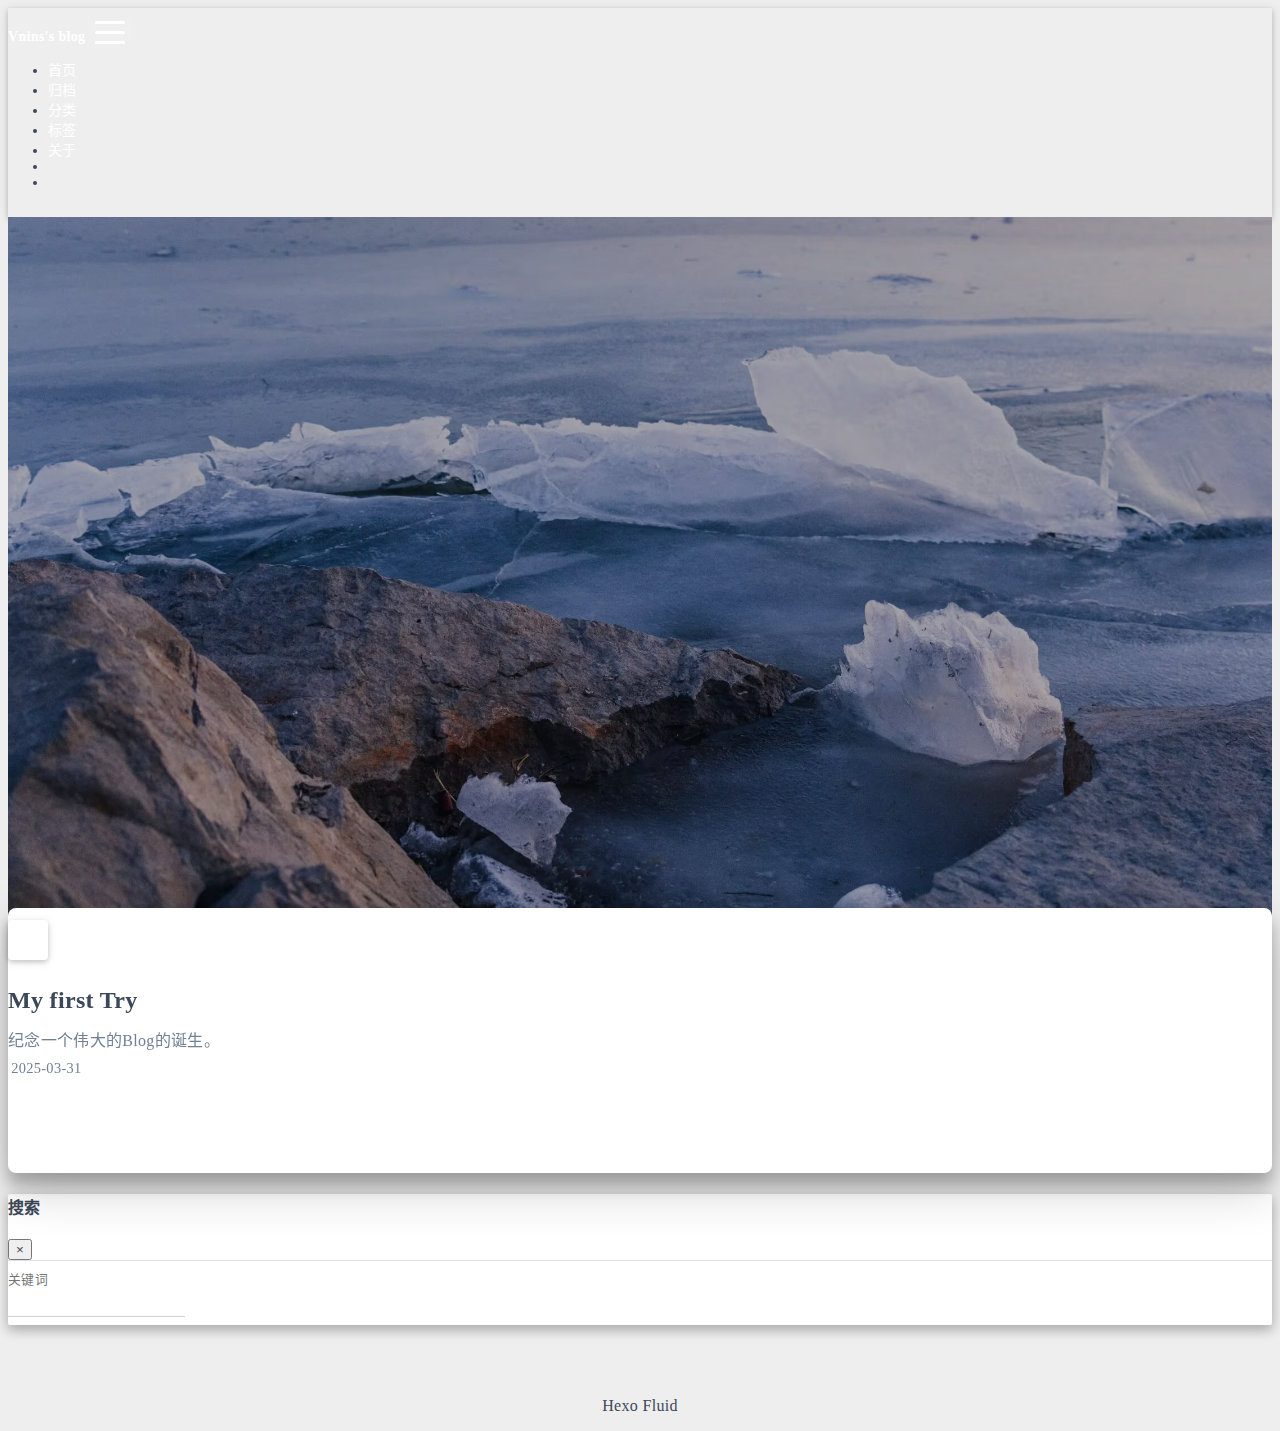
<file: index.html>
<!DOCTYPE html>
<html lang="zh-CN" data-default-color-scheme=auto>



<head>
  <meta charset="UTF-8">

  <link rel="apple-touch-icon" sizes="76x76" href="/img/avatar.png">
  <link rel="icon" href="/img/avatar.png">
  

  <meta name="viewport" content="width=device-width, initial-scale=1.0, maximum-scale=5.0, shrink-to-fit=no">
  <meta http-equiv="x-ua-compatible" content="ie=edge">
  
  <meta name="theme-color" content="#2f4154">
  <meta name="author" content="Vnins">
  <meta name="keywords" content="Vnins,Computer engineering,Photographer">
  
    <meta name="description" content="A grand blog">
<meta property="og:type" content="website">
<meta property="og:title" content="Vnins">
<meta property="og:url" content="https://vnins.github.io/index.html">
<meta property="og:site_name" content="Vnins">
<meta property="og:description" content="A grand blog">
<meta property="og:locale" content="zh_CN">
<meta property="article:author" content="Vnins">
<meta property="article:tag" content="Vnins,Computer engineering,Photographer">
<meta name="twitter:card" content="summary_large_image">
  
  
  
  <title>Vnins</title>

  <link  rel="stylesheet" href="https://lib.baomitu.com/twitter-bootstrap/4.6.1/css/bootstrap.min.css" />





<!-- 主题依赖的图标库，不要自行修改 -->
<!-- Do not modify the link that theme dependent icons -->

<link rel="stylesheet" href="//at.alicdn.com/t/c/font_1749284_5i9bdhy70f8.css">



<link rel="stylesheet" href="//at.alicdn.com/t/c/font_1736178_k526ubmyhba.css">


<link  rel="stylesheet" href="/css/main.css" />


  <link id="highlight-css" rel="stylesheet" href="/css/highlight.css" />
  
    <link id="highlight-css-dark" rel="stylesheet" href="/css/highlight-dark.css" />
  




  <script id="fluid-configs">
    var Fluid = window.Fluid || {};
    Fluid.ctx = Object.assign({}, Fluid.ctx)
    var CONFIG = {"hostname":"vnins.github.io","root":"/","version":"1.9.8","typing":{"enable":true,"typeSpeed":70,"cursorChar":"_","loop":false,"scope":[]},"anchorjs":{"enable":true,"element":"h1,h2,h3,h4,h5,h6","placement":"left","visible":"hover","icon":""},"progressbar":{"enable":true,"height_px":3,"color":"#29d","options":{"showSpinner":false,"trickleSpeed":100}},"code_language":{"enable":true,"default":"TEXT"},"copy_btn":true,"image_caption":{"enable":true},"image_zoom":{"enable":true,"img_url_replace":["",""]},"toc":{"enable":true,"placement":"right","headingSelector":"h1,h2,h3,h4,h5,h6","collapseDepth":0},"lazyload":{"enable":true,"loading_img":"/img/loading.gif","onlypost":false,"offset_factor":2},"web_analytics":{"enable":false,"follow_dnt":true,"baidu":null,"google":{"measurement_id":null},"tencent":{"sid":null,"cid":null},"leancloud":{"app_id":null,"app_key":null,"server_url":null,"path":"window.location.pathname","ignore_local":false},"umami":{"src":null,"website_id":null,"domains":null,"start_time":"2024-01-01T00:00:00.000Z","token":null,"api_server":null}},"search_path":"/local-search.xml","include_content_in_search":true};

    if (CONFIG.web_analytics.follow_dnt) {
      var dntVal = navigator.doNotTrack || window.doNotTrack || navigator.msDoNotTrack;
      Fluid.ctx.dnt = dntVal && (dntVal.startsWith('1') || dntVal.startsWith('yes') || dntVal.startsWith('on'));
    }
  </script>
  <script  src="/js/utils.js" ></script>
  <script  src="/js/color-schema.js" ></script>
  


  
<meta name="generator" content="Hexo 7.3.0"></head>


<body>
  

  <header>
    

<div class="header-inner" style="height: 100vh;">
  <nav id="navbar" class="navbar fixed-top  navbar-expand-lg navbar-dark scrolling-navbar">
  <div class="container">
    <a class="navbar-brand" href="/">
      <strong>Vnins&#39;s blog</strong>
    </a>

    <button id="navbar-toggler-btn" class="navbar-toggler" type="button" data-toggle="collapse"
            data-target="#navbarSupportedContent"
            aria-controls="navbarSupportedContent" aria-expanded="false" aria-label="Toggle navigation">
      <div class="animated-icon"><span></span><span></span><span></span></div>
    </button>

    <!-- Collapsible content -->
    <div class="collapse navbar-collapse" id="navbarSupportedContent">
      <ul class="navbar-nav ml-auto text-center">
        
          
          
          
          
            <li class="nav-item">
              <a class="nav-link" href="/" target="_self">
                <i class="iconfont icon-home-fill"></i>
                <span>首页</span>
              </a>
            </li>
          
        
          
          
          
          
            <li class="nav-item">
              <a class="nav-link" href="/archives/" target="_self">
                <i class="iconfont icon-archive-fill"></i>
                <span>归档</span>
              </a>
            </li>
          
        
          
          
          
          
            <li class="nav-item">
              <a class="nav-link" href="/categories/" target="_self">
                <i class="iconfont icon-category-fill"></i>
                <span>分类</span>
              </a>
            </li>
          
        
          
          
          
          
            <li class="nav-item">
              <a class="nav-link" href="/tags/" target="_self">
                <i class="iconfont icon-tags-fill"></i>
                <span>标签</span>
              </a>
            </li>
          
        
          
          
          
          
            <li class="nav-item">
              <a class="nav-link" href="/about/" target="_self">
                <i class="iconfont icon-user-fill"></i>
                <span>关于</span>
              </a>
            </li>
          
        
        
          <li class="nav-item" id="search-btn">
            <a class="nav-link" target="_self" href="javascript:;" data-toggle="modal" data-target="#modalSearch" aria-label="Search">
              <i class="iconfont icon-search"></i>
            </a>
          </li>
          
        
        
          <li class="nav-item" id="color-toggle-btn">
            <a class="nav-link" target="_self" href="javascript:;" aria-label="Color Toggle">
              <i class="iconfont icon-dark" id="color-toggle-icon"></i>
            </a>
          </li>
        
      </ul>
    </div>
  </div>
</nav>

  

<div id="banner" class="banner" parallax=true
     style="background: url('/img/icelake.jpg') no-repeat center center; background-size: cover;">
  <div class="full-bg-img">
    <div class="mask flex-center" style="background-color: rgba(0, 0, 0, 0.3)">
      <div class="banner-text text-center fade-in-up">
        <div class="h2">
          
            <span id="subtitle" data-typed-text="A Photographer、A Computer engineer、A Traveller of the world."></span>
          
        </div>

        
      </div>

      
        <div class="scroll-down-bar">
          <i class="iconfont icon-arrowdown"></i>
        </div>
      
    </div>
  </div>
</div>

</div>

  </header>

  <main>
    
      <div class="container nopadding-x-md">
        <div id="board"
          style="margin-top: 0">
          
          <div class="container">
            <div class="row">
              <div class="col-12 col-md-10 m-auto">
                


  <div class="row mx-auto index-card">
    
    
    <article class="col-12 col-md-12 mx-auto index-info">
      <h2 class="index-header">
        
        <a href="/2025/03/31/myfirsttry/" target="_self">
          My first Try
        </a>
      </h2>

      
      <a class="index-excerpt index-excerpt__noimg" href="/2025/03/31/myfirsttry/" target="_self">
        <div>
          纪念一个伟大的Blog的诞生。
        </div>
      </a>

      <div class="index-btm post-metas">
        
          <div class="post-meta mr-3">
            <i class="iconfont icon-date"></i>
            <time datetime="2025-03-31 20:43" pubdate>
              2025-03-31
            </time>
          </div>
        
        
        
      </div>
    </article>
  </div>





              </div>
            </div>
          </div>
        </div>
      </div>
    

    
      <a id="scroll-top-button" aria-label="TOP" href="#" role="button">
        <i class="iconfont icon-arrowup" aria-hidden="true"></i>
      </a>
    

    
      <div class="modal fade" id="modalSearch" tabindex="-1" role="dialog" aria-labelledby="ModalLabel"
     aria-hidden="true">
  <div class="modal-dialog modal-dialog-scrollable modal-lg" role="document">
    <div class="modal-content">
      <div class="modal-header text-center">
        <h4 class="modal-title w-100 font-weight-bold">搜索</h4>
        <button type="button" id="local-search-close" class="close" data-dismiss="modal" aria-label="Close">
          <span aria-hidden="true">&times;</span>
        </button>
      </div>
      <div class="modal-body mx-3">
        <div class="md-form mb-5">
          <input type="text" id="local-search-input" class="form-control validate">
          <label data-error="x" data-success="v" for="local-search-input">关键词</label>
        </div>
        <div class="list-group" id="local-search-result"></div>
      </div>
    </div>
  </div>
</div>

    

    
  </main>

  <footer>
    <div class="footer-inner">
  
    <div class="footer-content">
       <a href="https://hexo.io" target="_blank" rel="nofollow noopener"><span>Hexo</span></a> <i class="iconfont icon-love"></i> <a href="https://github.com/fluid-dev/hexo-theme-fluid" target="_blank" rel="nofollow noopener"><span>Fluid</span></a> 
    </div>
  
  
  
</div>

  </footer>

  <!-- Scripts -->
  
  <script  src="https://lib.baomitu.com/nprogress/0.2.0/nprogress.min.js" ></script>
  <link  rel="stylesheet" href="https://lib.baomitu.com/nprogress/0.2.0/nprogress.min.css" />

  <script>
    NProgress.configure({"showSpinner":false,"trickleSpeed":100})
    NProgress.start()
    window.addEventListener('load', function() {
      NProgress.done();
    })
  </script>


<script  src="https://lib.baomitu.com/jquery/3.6.4/jquery.min.js" ></script>
<script  src="https://lib.baomitu.com/twitter-bootstrap/4.6.1/js/bootstrap.min.js" ></script>
<script  src="/js/events.js" ></script>
<script  src="/js/plugins.js" ></script>


  <script  src="https://lib.baomitu.com/typed.js/2.0.12/typed.min.js" ></script>
  <script>
    (function (window, document) {
      var typing = Fluid.plugins.typing;
      var subtitle = document.getElementById('subtitle');
      if (!subtitle || !typing) {
        return;
      }
      var text = subtitle.getAttribute('data-typed-text');
      
        typing(text);
      
    })(window, document);
  </script>




  
    <script  src="/js/img-lazyload.js" ></script>
  




  <script  src="/js/local-search.js" ></script>





<!-- 主题的启动项，将它保持在最底部 -->
<!-- the boot of the theme, keep it at the bottom -->
<script  src="/js/boot.js" ></script>


  

  <noscript>
    <div class="noscript-warning">博客在允许 JavaScript 运行的环境下浏览效果更佳</div>
  </noscript>
</body>
</html>
</file>
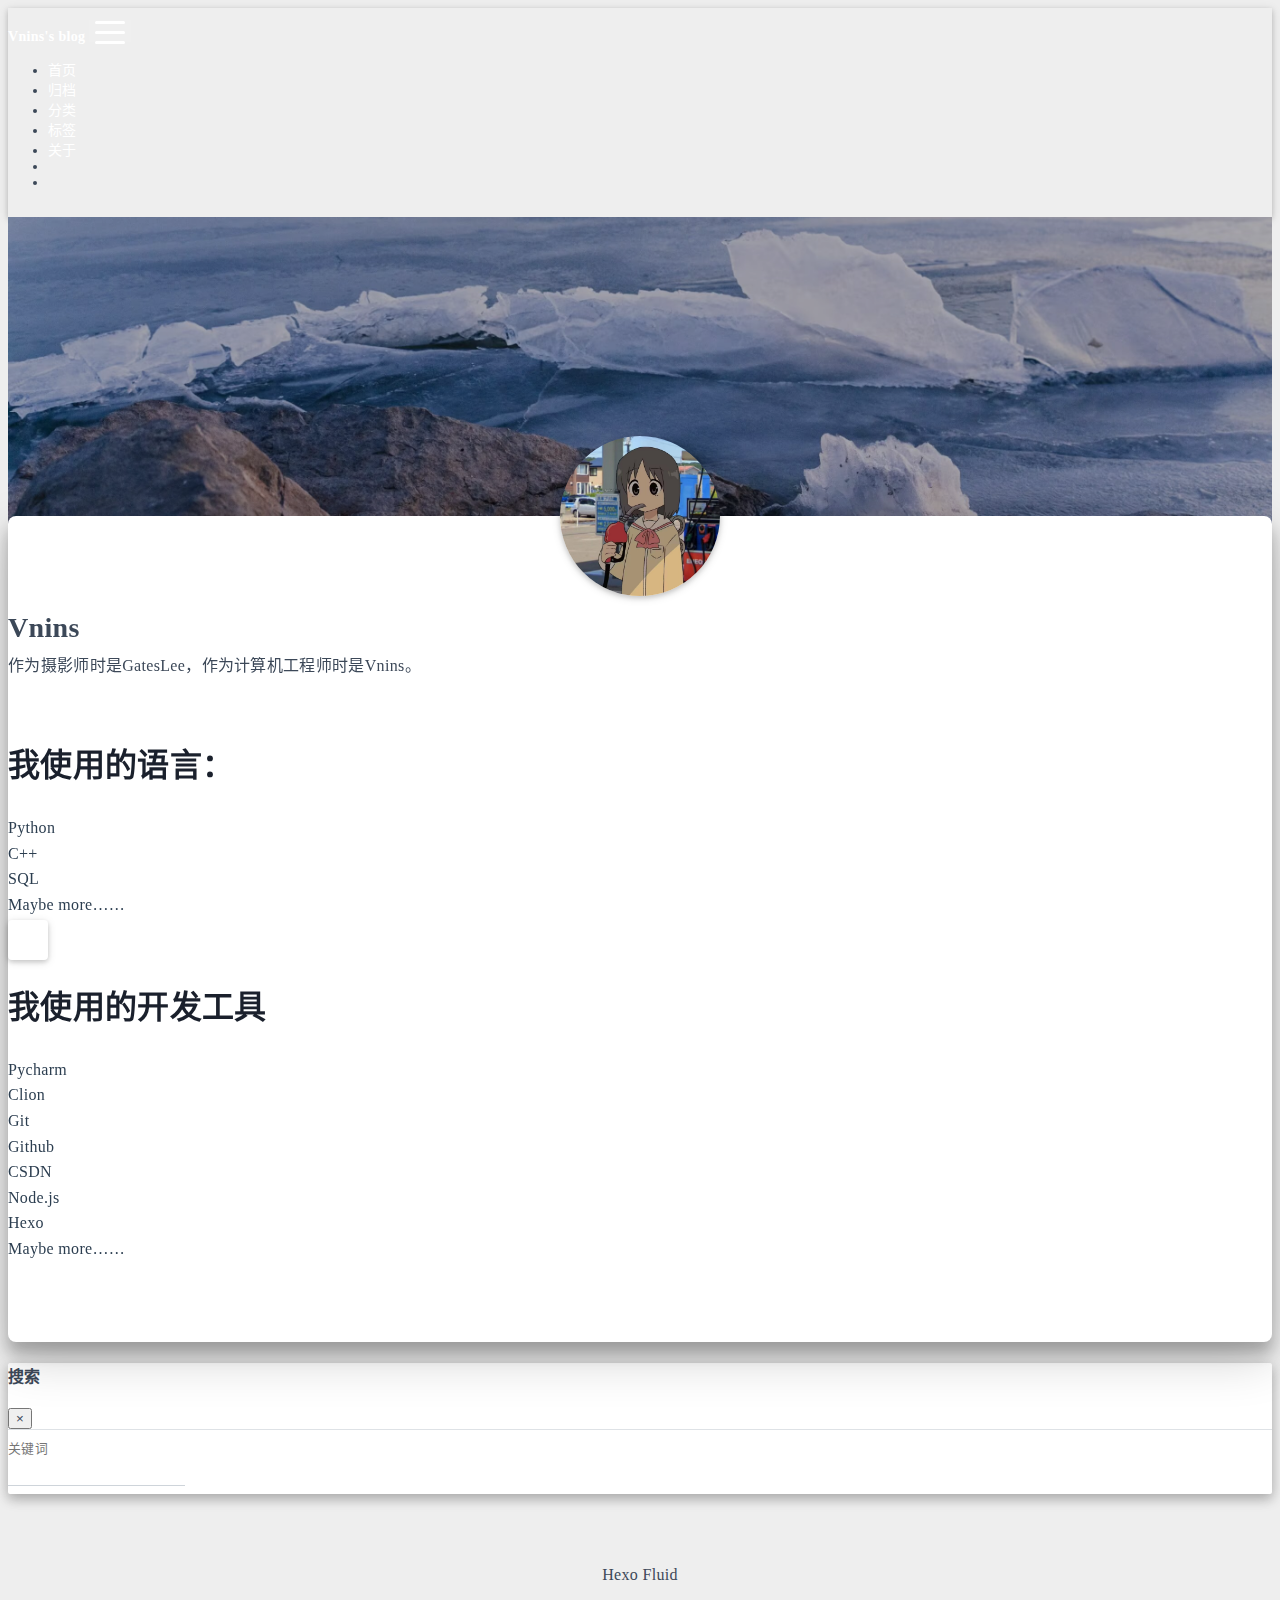
<file: about/index.html>
<!DOCTYPE html>
<html lang="zh-CN" data-default-color-scheme=auto>



<head>
  <meta charset="UTF-8">

  <link rel="apple-touch-icon" sizes="76x76" href="/img/avatar.png">
  <link rel="icon" href="/img/avatar.png">
  

  <meta name="viewport" content="width=device-width, initial-scale=1.0, maximum-scale=5.0, shrink-to-fit=no">
  <meta http-equiv="x-ua-compatible" content="ie=edge">
  
  <meta name="theme-color" content="#2f4154">
  <meta name="author" content="Vnins">
  <meta name="keywords" content="Vnins,Computer engineering,Photographer">
  
    <meta name="description" content="我使用的语言：Python C++ SQL Maybe more…… 我使用的开发工具Pycharm Clion Git Github CSDN Node.js Hexo Maybe more……">
<meta property="og:type" content="website">
<meta property="og:title" content="关于">
<meta property="og:url" content="https://vnins.github.io/about/index.html">
<meta property="og:site_name" content="Vnins">
<meta property="og:description" content="我使用的语言：Python C++ SQL Maybe more…… 我使用的开发工具Pycharm Clion Git Github CSDN Node.js Hexo Maybe more……">
<meta property="og:locale" content="zh_CN">
<meta property="article:published_time" content="2025-03-31T12:08:13.000Z">
<meta property="article:modified_time" content="2025-03-31T12:23:24.868Z">
<meta property="article:author" content="Vnins">
<meta property="article:tag" content="Vnins,Computer engineering,Photographer">
<meta name="twitter:card" content="summary_large_image">
  
  
  
  <title>关于 - Vnins</title>

  <link  rel="stylesheet" href="https://lib.baomitu.com/twitter-bootstrap/4.6.1/css/bootstrap.min.css" />



  <link  rel="stylesheet" href="https://lib.baomitu.com/github-markdown-css/4.0.0/github-markdown.min.css" />

  <link  rel="stylesheet" href="https://lib.baomitu.com/hint.css/2.7.0/hint.min.css" />

  <link  rel="stylesheet" href="https://lib.baomitu.com/fancybox/3.5.7/jquery.fancybox.min.css" />



<!-- 主题依赖的图标库，不要自行修改 -->
<!-- Do not modify the link that theme dependent icons -->

<link rel="stylesheet" href="//at.alicdn.com/t/c/font_1749284_5i9bdhy70f8.css">



<link rel="stylesheet" href="//at.alicdn.com/t/c/font_1736178_k526ubmyhba.css">


<link  rel="stylesheet" href="/css/main.css" />


  <link id="highlight-css" rel="stylesheet" href="/css/highlight.css" />
  
    <link id="highlight-css-dark" rel="stylesheet" href="/css/highlight-dark.css" />
  




  <script id="fluid-configs">
    var Fluid = window.Fluid || {};
    Fluid.ctx = Object.assign({}, Fluid.ctx)
    var CONFIG = {"hostname":"vnins.github.io","root":"/","version":"1.9.8","typing":{"enable":true,"typeSpeed":70,"cursorChar":"_","loop":false,"scope":[]},"anchorjs":{"enable":true,"element":"h1,h2,h3,h4,h5,h6","placement":"left","visible":"hover","icon":""},"progressbar":{"enable":true,"height_px":3,"color":"#29d","options":{"showSpinner":false,"trickleSpeed":100}},"code_language":{"enable":true,"default":"TEXT"},"copy_btn":true,"image_caption":{"enable":true},"image_zoom":{"enable":true,"img_url_replace":["",""]},"toc":{"enable":true,"placement":"right","headingSelector":"h1,h2,h3,h4,h5,h6","collapseDepth":0},"lazyload":{"enable":true,"loading_img":"/img/loading.gif","onlypost":false,"offset_factor":2},"web_analytics":{"enable":false,"follow_dnt":true,"baidu":null,"google":{"measurement_id":null},"tencent":{"sid":null,"cid":null},"leancloud":{"app_id":null,"app_key":null,"server_url":null,"path":"window.location.pathname","ignore_local":false},"umami":{"src":null,"website_id":null,"domains":null,"start_time":"2024-01-01T00:00:00.000Z","token":null,"api_server":null}},"search_path":"/local-search.xml","include_content_in_search":true};

    if (CONFIG.web_analytics.follow_dnt) {
      var dntVal = navigator.doNotTrack || window.doNotTrack || navigator.msDoNotTrack;
      Fluid.ctx.dnt = dntVal && (dntVal.startsWith('1') || dntVal.startsWith('yes') || dntVal.startsWith('on'));
    }
  </script>
  <script  src="/js/utils.js" ></script>
  <script  src="/js/color-schema.js" ></script>
  


  
<meta name="generator" content="Hexo 7.3.0"></head>


<body>
  

  <header>
    

<div class="header-inner" style="height: 60vh;">
  <nav id="navbar" class="navbar fixed-top  navbar-expand-lg navbar-dark scrolling-navbar">
  <div class="container">
    <a class="navbar-brand" href="/">
      <strong>Vnins&#39;s blog</strong>
    </a>

    <button id="navbar-toggler-btn" class="navbar-toggler" type="button" data-toggle="collapse"
            data-target="#navbarSupportedContent"
            aria-controls="navbarSupportedContent" aria-expanded="false" aria-label="Toggle navigation">
      <div class="animated-icon"><span></span><span></span><span></span></div>
    </button>

    <!-- Collapsible content -->
    <div class="collapse navbar-collapse" id="navbarSupportedContent">
      <ul class="navbar-nav ml-auto text-center">
        
          
          
          
          
            <li class="nav-item">
              <a class="nav-link" href="/" target="_self">
                <i class="iconfont icon-home-fill"></i>
                <span>首页</span>
              </a>
            </li>
          
        
          
          
          
          
            <li class="nav-item">
              <a class="nav-link" href="/archives/" target="_self">
                <i class="iconfont icon-archive-fill"></i>
                <span>归档</span>
              </a>
            </li>
          
        
          
          
          
          
            <li class="nav-item">
              <a class="nav-link" href="/categories/" target="_self">
                <i class="iconfont icon-category-fill"></i>
                <span>分类</span>
              </a>
            </li>
          
        
          
          
          
          
            <li class="nav-item">
              <a class="nav-link" href="/tags/" target="_self">
                <i class="iconfont icon-tags-fill"></i>
                <span>标签</span>
              </a>
            </li>
          
        
          
          
          
          
            <li class="nav-item">
              <a class="nav-link" href="/about/" target="_self">
                <i class="iconfont icon-user-fill"></i>
                <span>关于</span>
              </a>
            </li>
          
        
        
          <li class="nav-item" id="search-btn">
            <a class="nav-link" target="_self" href="javascript:;" data-toggle="modal" data-target="#modalSearch" aria-label="Search">
              <i class="iconfont icon-search"></i>
            </a>
          </li>
          
        
        
          <li class="nav-item" id="color-toggle-btn">
            <a class="nav-link" target="_self" href="javascript:;" aria-label="Color Toggle">
              <i class="iconfont icon-dark" id="color-toggle-icon"></i>
            </a>
          </li>
        
      </ul>
    </div>
  </div>
</nav>

  

<div id="banner" class="banner" parallax=true
     style="background: url('/img/icelake.jpg') no-repeat center center; background-size: cover;">
  <div class="full-bg-img">
    <div class="mask flex-center" style="background-color: rgba(0, 0, 0, 0.3)">
      <div class="banner-text text-center fade-in-up">
        <div class="h2">
          
            <span id="subtitle" data-typed-text="关于"></span>
          
        </div>

        
      </div>

      
    </div>
  </div>
</div>

</div>

  </header>

  <main>
    
      <div class="container nopadding-x-md">
        <div id="board"
          >
          
            <div class="about-avatar">
              <img src="/img/vnins.jpg" srcset="/img/loading.gif" lazyload class="img-fluid" alt="avatar">
            </div>
          
          <div class="container">
            <div class="row">
              <div class="col-12 col-md-10 m-auto">
                

<div class="text-center">
  <div class="about-info">
    <div class="about-name">Vnins</div>
    <div class="about-intro">作为摄影师时是GatesLee，作为计算机工程师时是Vnins。</div>
    <div class="about-icons">
      
        
        
        
        <a href=https://github.com/vnins class="
           hint--bottom hint--rounded"
           aria-label="GitHub"
           target="_blank"
        >
          <i class="iconfont icon-github-fill" aria-hidden="true"></i>
          
        </a>
      
    </div>
  </div>
</div>

<article class="about-content page-content mt-5">
  <div class="markdown-body">
    <h1 id="我使用的语言："><a href="#我使用的语言：" class="headerlink" title="我使用的语言："></a>我使用的语言：</h1><p>Python <br>C++ <br>SQL <br>Maybe more……</p>
<h1 id="我使用的开发工具"><a href="#我使用的开发工具" class="headerlink" title="我使用的开发工具"></a>我使用的开发工具</h1><p>Pycharm <br>Clion <br>Git <br>Github <br>CSDN <br>Node.js <br>Hexo <br>Maybe more……</p>

  </div>

  
</article>





  



  



  



  



  





              </div>
            </div>
          </div>
        </div>
      </div>
    

    
      <a id="scroll-top-button" aria-label="TOP" href="#" role="button">
        <i class="iconfont icon-arrowup" aria-hidden="true"></i>
      </a>
    

    
      <div class="modal fade" id="modalSearch" tabindex="-1" role="dialog" aria-labelledby="ModalLabel"
     aria-hidden="true">
  <div class="modal-dialog modal-dialog-scrollable modal-lg" role="document">
    <div class="modal-content">
      <div class="modal-header text-center">
        <h4 class="modal-title w-100 font-weight-bold">搜索</h4>
        <button type="button" id="local-search-close" class="close" data-dismiss="modal" aria-label="Close">
          <span aria-hidden="true">&times;</span>
        </button>
      </div>
      <div class="modal-body mx-3">
        <div class="md-form mb-5">
          <input type="text" id="local-search-input" class="form-control validate">
          <label data-error="x" data-success="v" for="local-search-input">关键词</label>
        </div>
        <div class="list-group" id="local-search-result"></div>
      </div>
    </div>
  </div>
</div>

    

    
  </main>

  <footer>
    <div class="footer-inner">
  
    <div class="footer-content">
       <a href="https://hexo.io" target="_blank" rel="nofollow noopener"><span>Hexo</span></a> <i class="iconfont icon-love"></i> <a href="https://github.com/fluid-dev/hexo-theme-fluid" target="_blank" rel="nofollow noopener"><span>Fluid</span></a> 
    </div>
  
  
  
</div>

  </footer>

  <!-- Scripts -->
  
  <script  src="https://lib.baomitu.com/nprogress/0.2.0/nprogress.min.js" ></script>
  <link  rel="stylesheet" href="https://lib.baomitu.com/nprogress/0.2.0/nprogress.min.css" />

  <script>
    NProgress.configure({"showSpinner":false,"trickleSpeed":100})
    NProgress.start()
    window.addEventListener('load', function() {
      NProgress.done();
    })
  </script>


<script  src="https://lib.baomitu.com/jquery/3.6.4/jquery.min.js" ></script>
<script  src="https://lib.baomitu.com/twitter-bootstrap/4.6.1/js/bootstrap.min.js" ></script>
<script  src="/js/events.js" ></script>
<script  src="/js/plugins.js" ></script>


  <script  src="https://lib.baomitu.com/typed.js/2.0.12/typed.min.js" ></script>
  <script>
    (function (window, document) {
      var typing = Fluid.plugins.typing;
      var subtitle = document.getElementById('subtitle');
      if (!subtitle || !typing) {
        return;
      }
      var text = subtitle.getAttribute('data-typed-text');
      
        typing(text);
      
    })(window, document);
  </script>




  
    <script  src="/js/img-lazyload.js" ></script>
  




  <script src=https://lib.baomitu.com/clipboard.js/2.0.11/clipboard.min.js></script>

  <script>Fluid.plugins.codeWidget();</script>


  
<script>
  Fluid.utils.createScript('https://lib.baomitu.com/anchor-js/5.0.0/anchor.min.js', function() {
    window.anchors.options = {
      placement: CONFIG.anchorjs.placement,
      visible  : CONFIG.anchorjs.visible
    };
    if (CONFIG.anchorjs.icon) {
      window.anchors.options.icon = CONFIG.anchorjs.icon;
    }
    var el = (CONFIG.anchorjs.element || 'h1,h2,h3,h4,h5,h6').split(',');
    var res = [];
    for (var item of el) {
      res.push('.markdown-body > ' + item.trim());
    }
    if (CONFIG.anchorjs.placement === 'left') {
      window.anchors.options.class = 'anchorjs-link-left';
    }
    window.anchors.add(res.join(', '));

    Fluid.events.registerRefreshCallback(function() {
      if ('anchors' in window) {
        anchors.removeAll();
        var el = (CONFIG.anchorjs.element || 'h1,h2,h3,h4,h5,h6').split(',');
        var res = [];
        for (var item of el) {
          res.push('.markdown-body > ' + item.trim());
        }
        if (CONFIG.anchorjs.placement === 'left') {
          anchors.options.class = 'anchorjs-link-left';
        }
        anchors.add(res.join(', '));
      }
    });
  });
</script>


  
<script>
  Fluid.utils.createScript('https://lib.baomitu.com/fancybox/3.5.7/jquery.fancybox.min.js', function() {
    Fluid.plugins.fancyBox();
  });
</script>


  <script>Fluid.plugins.imageCaption();</script>

  <script  src="/js/local-search.js" ></script>





<!-- 主题的启动项，将它保持在最底部 -->
<!-- the boot of the theme, keep it at the bottom -->
<script  src="/js/boot.js" ></script>


  

  <noscript>
    <div class="noscript-warning">博客在允许 JavaScript 运行的环境下浏览效果更佳</div>
  </noscript>
</body>
</html>
</file>
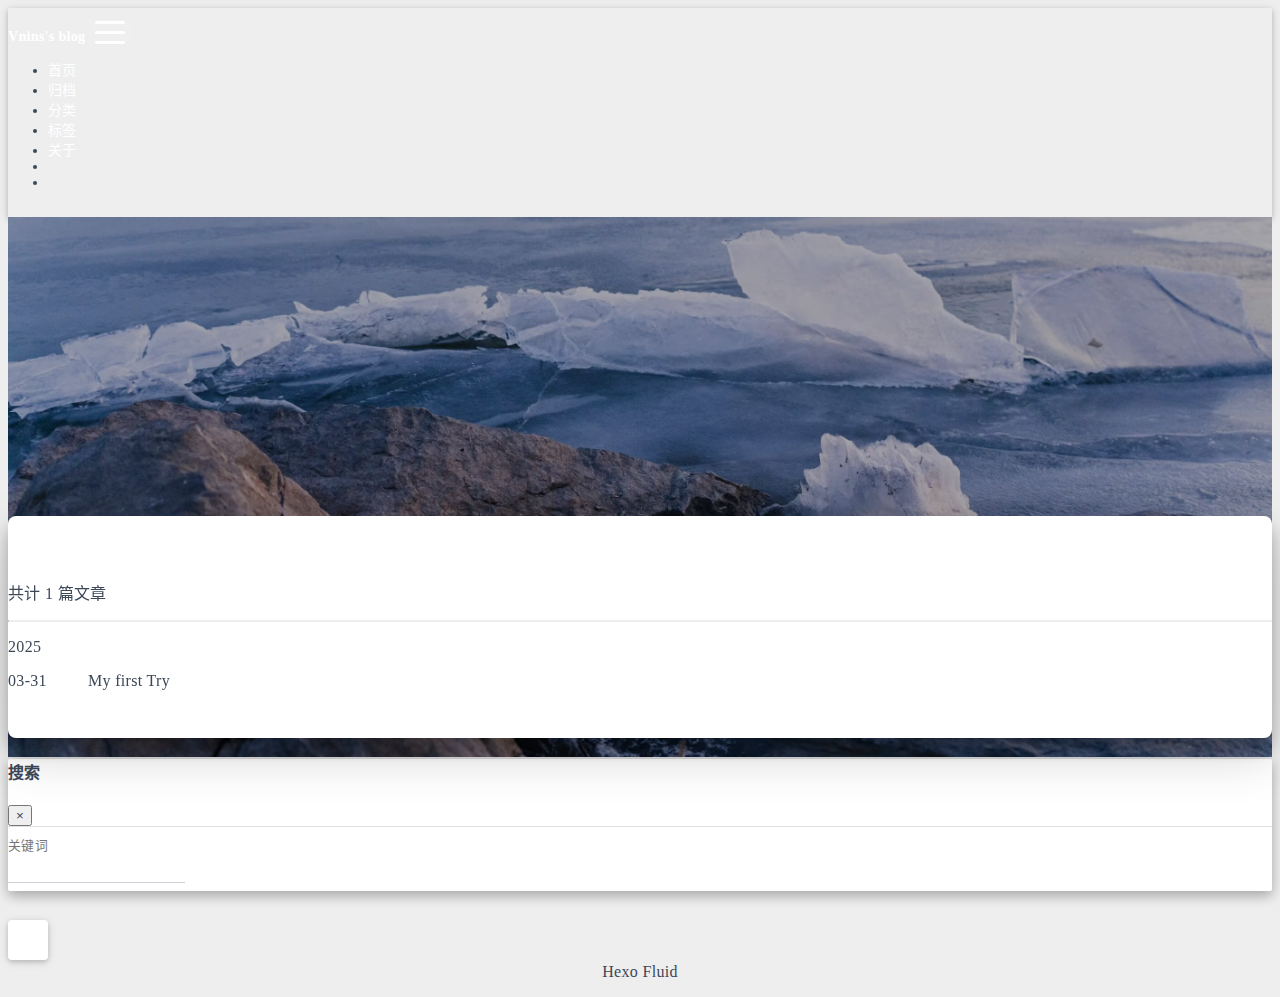
<file: archives/index.html>
<!DOCTYPE html>
<html lang="zh-CN" data-default-color-scheme=auto>



<head>
  <meta charset="UTF-8">

  <link rel="apple-touch-icon" sizes="76x76" href="/img/avatar.png">
  <link rel="icon" href="/img/avatar.png">
  

  <meta name="viewport" content="width=device-width, initial-scale=1.0, maximum-scale=5.0, shrink-to-fit=no">
  <meta http-equiv="x-ua-compatible" content="ie=edge">
  
  <meta name="theme-color" content="#2f4154">
  <meta name="author" content="Vnins">
  <meta name="keywords" content="Vnins,Computer engineering,Photographer">
  
    <meta name="description" content="A grand blog">
<meta property="og:type" content="website">
<meta property="og:title" content="归档">
<meta property="og:url" content="https://vnins.github.io/archives/index.html">
<meta property="og:site_name" content="Vnins">
<meta property="og:description" content="A grand blog">
<meta property="og:locale" content="zh_CN">
<meta property="article:author" content="Vnins">
<meta property="article:tag" content="Vnins,Computer engineering,Photographer">
<meta name="twitter:card" content="summary_large_image">
  
  
  
  <title>归档 - Vnins</title>

  <link  rel="stylesheet" href="https://lib.baomitu.com/twitter-bootstrap/4.6.1/css/bootstrap.min.css" />





<!-- 主题依赖的图标库，不要自行修改 -->
<!-- Do not modify the link that theme dependent icons -->

<link rel="stylesheet" href="//at.alicdn.com/t/c/font_1749284_5i9bdhy70f8.css">



<link rel="stylesheet" href="//at.alicdn.com/t/c/font_1736178_k526ubmyhba.css">


<link  rel="stylesheet" href="/css/main.css" />


  <link id="highlight-css" rel="stylesheet" href="/css/highlight.css" />
  
    <link id="highlight-css-dark" rel="stylesheet" href="/css/highlight-dark.css" />
  




  <script id="fluid-configs">
    var Fluid = window.Fluid || {};
    Fluid.ctx = Object.assign({}, Fluid.ctx)
    var CONFIG = {"hostname":"vnins.github.io","root":"/","version":"1.9.8","typing":{"enable":true,"typeSpeed":70,"cursorChar":"_","loop":false,"scope":[]},"anchorjs":{"enable":true,"element":"h1,h2,h3,h4,h5,h6","placement":"left","visible":"hover","icon":""},"progressbar":{"enable":true,"height_px":3,"color":"#29d","options":{"showSpinner":false,"trickleSpeed":100}},"code_language":{"enable":true,"default":"TEXT"},"copy_btn":true,"image_caption":{"enable":true},"image_zoom":{"enable":true,"img_url_replace":["",""]},"toc":{"enable":true,"placement":"right","headingSelector":"h1,h2,h3,h4,h5,h6","collapseDepth":0},"lazyload":{"enable":true,"loading_img":"/img/loading.gif","onlypost":false,"offset_factor":2},"web_analytics":{"enable":false,"follow_dnt":true,"baidu":null,"google":{"measurement_id":null},"tencent":{"sid":null,"cid":null},"leancloud":{"app_id":null,"app_key":null,"server_url":null,"path":"window.location.pathname","ignore_local":false},"umami":{"src":null,"website_id":null,"domains":null,"start_time":"2024-01-01T00:00:00.000Z","token":null,"api_server":null}},"search_path":"/local-search.xml","include_content_in_search":true};

    if (CONFIG.web_analytics.follow_dnt) {
      var dntVal = navigator.doNotTrack || window.doNotTrack || navigator.msDoNotTrack;
      Fluid.ctx.dnt = dntVal && (dntVal.startsWith('1') || dntVal.startsWith('yes') || dntVal.startsWith('on'));
    }
  </script>
  <script  src="/js/utils.js" ></script>
  <script  src="/js/color-schema.js" ></script>
  


  
<meta name="generator" content="Hexo 7.3.0"></head>


<body>
  

  <header>
    

<div class="header-inner" style="height: 60vh;">
  <nav id="navbar" class="navbar fixed-top  navbar-expand-lg navbar-dark scrolling-navbar">
  <div class="container">
    <a class="navbar-brand" href="/">
      <strong>Vnins&#39;s blog</strong>
    </a>

    <button id="navbar-toggler-btn" class="navbar-toggler" type="button" data-toggle="collapse"
            data-target="#navbarSupportedContent"
            aria-controls="navbarSupportedContent" aria-expanded="false" aria-label="Toggle navigation">
      <div class="animated-icon"><span></span><span></span><span></span></div>
    </button>

    <!-- Collapsible content -->
    <div class="collapse navbar-collapse" id="navbarSupportedContent">
      <ul class="navbar-nav ml-auto text-center">
        
          
          
          
          
            <li class="nav-item">
              <a class="nav-link" href="/" target="_self">
                <i class="iconfont icon-home-fill"></i>
                <span>首页</span>
              </a>
            </li>
          
        
          
          
          
          
            <li class="nav-item">
              <a class="nav-link" href="/archives/" target="_self">
                <i class="iconfont icon-archive-fill"></i>
                <span>归档</span>
              </a>
            </li>
          
        
          
          
          
          
            <li class="nav-item">
              <a class="nav-link" href="/categories/" target="_self">
                <i class="iconfont icon-category-fill"></i>
                <span>分类</span>
              </a>
            </li>
          
        
          
          
          
          
            <li class="nav-item">
              <a class="nav-link" href="/tags/" target="_self">
                <i class="iconfont icon-tags-fill"></i>
                <span>标签</span>
              </a>
            </li>
          
        
          
          
          
          
            <li class="nav-item">
              <a class="nav-link" href="/about/" target="_self">
                <i class="iconfont icon-user-fill"></i>
                <span>关于</span>
              </a>
            </li>
          
        
        
          <li class="nav-item" id="search-btn">
            <a class="nav-link" target="_self" href="javascript:;" data-toggle="modal" data-target="#modalSearch" aria-label="Search">
              <i class="iconfont icon-search"></i>
            </a>
          </li>
          
        
        
          <li class="nav-item" id="color-toggle-btn">
            <a class="nav-link" target="_self" href="javascript:;" aria-label="Color Toggle">
              <i class="iconfont icon-dark" id="color-toggle-icon"></i>
            </a>
          </li>
        
      </ul>
    </div>
  </div>
</nav>

  

<div id="banner" class="banner" parallax=true
     style="background: url('/img/icelake.jpg') no-repeat center center; background-size: cover;">
  <div class="full-bg-img">
    <div class="mask flex-center" style="background-color: rgba(0, 0, 0, 0.3)">
      <div class="banner-text text-center fade-in-up">
        <div class="h2">
          
            <span id="subtitle" data-typed-text="归档"></span>
          
        </div>

        
      </div>

      
    </div>
  </div>
</div>

</div>

  </header>

  <main>
    
      <div class="container nopadding-x-md">
        <div id="board"
          >
          
          <div class="container">
            <div class="row">
              <div class="col-12 col-md-10 m-auto">
                

<div class="list-group">
  <p class="h4">共计 1 篇文章</p>
  <hr>
  
  
    
      
      <p class="h5">2025</p>
    
    <a href="/2025/03/31/myfirsttry/" class="list-group-item list-group-item-action">
      <time>03-31</time>
      <div class="list-group-item-title">My first Try</div>
    </a>
  
</div>





              </div>
            </div>
          </div>
        </div>
      </div>
    

    
      <a id="scroll-top-button" aria-label="TOP" href="#" role="button">
        <i class="iconfont icon-arrowup" aria-hidden="true"></i>
      </a>
    

    
      <div class="modal fade" id="modalSearch" tabindex="-1" role="dialog" aria-labelledby="ModalLabel"
     aria-hidden="true">
  <div class="modal-dialog modal-dialog-scrollable modal-lg" role="document">
    <div class="modal-content">
      <div class="modal-header text-center">
        <h4 class="modal-title w-100 font-weight-bold">搜索</h4>
        <button type="button" id="local-search-close" class="close" data-dismiss="modal" aria-label="Close">
          <span aria-hidden="true">&times;</span>
        </button>
      </div>
      <div class="modal-body mx-3">
        <div class="md-form mb-5">
          <input type="text" id="local-search-input" class="form-control validate">
          <label data-error="x" data-success="v" for="local-search-input">关键词</label>
        </div>
        <div class="list-group" id="local-search-result"></div>
      </div>
    </div>
  </div>
</div>

    

    
  </main>

  <footer>
    <div class="footer-inner">
  
    <div class="footer-content">
       <a href="https://hexo.io" target="_blank" rel="nofollow noopener"><span>Hexo</span></a> <i class="iconfont icon-love"></i> <a href="https://github.com/fluid-dev/hexo-theme-fluid" target="_blank" rel="nofollow noopener"><span>Fluid</span></a> 
    </div>
  
  
  
</div>

  </footer>

  <!-- Scripts -->
  
  <script  src="https://lib.baomitu.com/nprogress/0.2.0/nprogress.min.js" ></script>
  <link  rel="stylesheet" href="https://lib.baomitu.com/nprogress/0.2.0/nprogress.min.css" />

  <script>
    NProgress.configure({"showSpinner":false,"trickleSpeed":100})
    NProgress.start()
    window.addEventListener('load', function() {
      NProgress.done();
    })
  </script>


<script  src="https://lib.baomitu.com/jquery/3.6.4/jquery.min.js" ></script>
<script  src="https://lib.baomitu.com/twitter-bootstrap/4.6.1/js/bootstrap.min.js" ></script>
<script  src="/js/events.js" ></script>
<script  src="/js/plugins.js" ></script>


  <script  src="https://lib.baomitu.com/typed.js/2.0.12/typed.min.js" ></script>
  <script>
    (function (window, document) {
      var typing = Fluid.plugins.typing;
      var subtitle = document.getElementById('subtitle');
      if (!subtitle || !typing) {
        return;
      }
      var text = subtitle.getAttribute('data-typed-text');
      
        typing(text);
      
    })(window, document);
  </script>




  
    <script  src="/js/img-lazyload.js" ></script>
  




  <script  src="/js/local-search.js" ></script>





<!-- 主题的启动项，将它保持在最底部 -->
<!-- the boot of the theme, keep it at the bottom -->
<script  src="/js/boot.js" ></script>


  

  <noscript>
    <div class="noscript-warning">博客在允许 JavaScript 运行的环境下浏览效果更佳</div>
  </noscript>
</body>
</html>
</file>
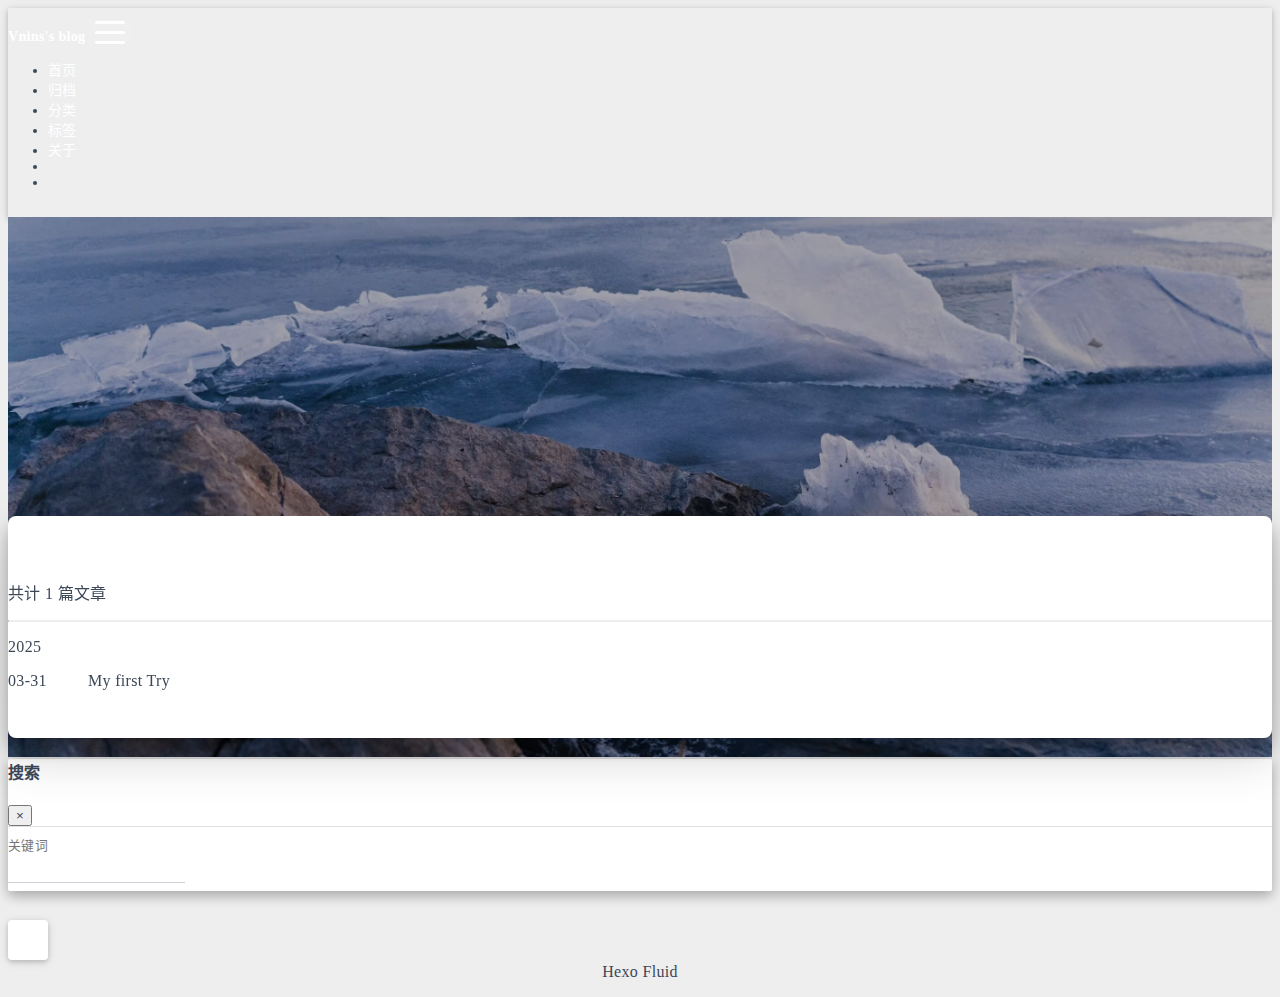
<file: archives/2025/index.html>
<!DOCTYPE html>
<html lang="zh-CN" data-default-color-scheme=auto>



<head>
  <meta charset="UTF-8">

  <link rel="apple-touch-icon" sizes="76x76" href="/img/avatar.png">
  <link rel="icon" href="/img/avatar.png">
  

  <meta name="viewport" content="width=device-width, initial-scale=1.0, maximum-scale=5.0, shrink-to-fit=no">
  <meta http-equiv="x-ua-compatible" content="ie=edge">
  
  <meta name="theme-color" content="#2f4154">
  <meta name="author" content="Vnins">
  <meta name="keywords" content="Vnins,Computer engineering,Photographer">
  
    <meta name="description" content="A grand blog">
<meta property="og:type" content="website">
<meta property="og:title" content="归档">
<meta property="og:url" content="https://vnins.github.io/archives/2025/index.html">
<meta property="og:site_name" content="Vnins">
<meta property="og:description" content="A grand blog">
<meta property="og:locale" content="zh_CN">
<meta property="article:author" content="Vnins">
<meta property="article:tag" content="Vnins,Computer engineering,Photographer">
<meta name="twitter:card" content="summary_large_image">
  
  
  
  <title>归档 - Vnins</title>

  <link  rel="stylesheet" href="https://lib.baomitu.com/twitter-bootstrap/4.6.1/css/bootstrap.min.css" />





<!-- 主题依赖的图标库，不要自行修改 -->
<!-- Do not modify the link that theme dependent icons -->

<link rel="stylesheet" href="//at.alicdn.com/t/c/font_1749284_5i9bdhy70f8.css">



<link rel="stylesheet" href="//at.alicdn.com/t/c/font_1736178_k526ubmyhba.css">


<link  rel="stylesheet" href="/css/main.css" />


  <link id="highlight-css" rel="stylesheet" href="/css/highlight.css" />
  
    <link id="highlight-css-dark" rel="stylesheet" href="/css/highlight-dark.css" />
  




  <script id="fluid-configs">
    var Fluid = window.Fluid || {};
    Fluid.ctx = Object.assign({}, Fluid.ctx)
    var CONFIG = {"hostname":"vnins.github.io","root":"/","version":"1.9.8","typing":{"enable":true,"typeSpeed":70,"cursorChar":"_","loop":false,"scope":[]},"anchorjs":{"enable":true,"element":"h1,h2,h3,h4,h5,h6","placement":"left","visible":"hover","icon":""},"progressbar":{"enable":true,"height_px":3,"color":"#29d","options":{"showSpinner":false,"trickleSpeed":100}},"code_language":{"enable":true,"default":"TEXT"},"copy_btn":true,"image_caption":{"enable":true},"image_zoom":{"enable":true,"img_url_replace":["",""]},"toc":{"enable":true,"placement":"right","headingSelector":"h1,h2,h3,h4,h5,h6","collapseDepth":0},"lazyload":{"enable":true,"loading_img":"/img/loading.gif","onlypost":false,"offset_factor":2},"web_analytics":{"enable":false,"follow_dnt":true,"baidu":null,"google":{"measurement_id":null},"tencent":{"sid":null,"cid":null},"leancloud":{"app_id":null,"app_key":null,"server_url":null,"path":"window.location.pathname","ignore_local":false},"umami":{"src":null,"website_id":null,"domains":null,"start_time":"2024-01-01T00:00:00.000Z","token":null,"api_server":null}},"search_path":"/local-search.xml","include_content_in_search":true};

    if (CONFIG.web_analytics.follow_dnt) {
      var dntVal = navigator.doNotTrack || window.doNotTrack || navigator.msDoNotTrack;
      Fluid.ctx.dnt = dntVal && (dntVal.startsWith('1') || dntVal.startsWith('yes') || dntVal.startsWith('on'));
    }
  </script>
  <script  src="/js/utils.js" ></script>
  <script  src="/js/color-schema.js" ></script>
  


  
<meta name="generator" content="Hexo 7.3.0"></head>


<body>
  

  <header>
    

<div class="header-inner" style="height: 60vh;">
  <nav id="navbar" class="navbar fixed-top  navbar-expand-lg navbar-dark scrolling-navbar">
  <div class="container">
    <a class="navbar-brand" href="/">
      <strong>Vnins&#39;s blog</strong>
    </a>

    <button id="navbar-toggler-btn" class="navbar-toggler" type="button" data-toggle="collapse"
            data-target="#navbarSupportedContent"
            aria-controls="navbarSupportedContent" aria-expanded="false" aria-label="Toggle navigation">
      <div class="animated-icon"><span></span><span></span><span></span></div>
    </button>

    <!-- Collapsible content -->
    <div class="collapse navbar-collapse" id="navbarSupportedContent">
      <ul class="navbar-nav ml-auto text-center">
        
          
          
          
          
            <li class="nav-item">
              <a class="nav-link" href="/" target="_self">
                <i class="iconfont icon-home-fill"></i>
                <span>首页</span>
              </a>
            </li>
          
        
          
          
          
          
            <li class="nav-item">
              <a class="nav-link" href="/archives/" target="_self">
                <i class="iconfont icon-archive-fill"></i>
                <span>归档</span>
              </a>
            </li>
          
        
          
          
          
          
            <li class="nav-item">
              <a class="nav-link" href="/categories/" target="_self">
                <i class="iconfont icon-category-fill"></i>
                <span>分类</span>
              </a>
            </li>
          
        
          
          
          
          
            <li class="nav-item">
              <a class="nav-link" href="/tags/" target="_self">
                <i class="iconfont icon-tags-fill"></i>
                <span>标签</span>
              </a>
            </li>
          
        
          
          
          
          
            <li class="nav-item">
              <a class="nav-link" href="/about/" target="_self">
                <i class="iconfont icon-user-fill"></i>
                <span>关于</span>
              </a>
            </li>
          
        
        
          <li class="nav-item" id="search-btn">
            <a class="nav-link" target="_self" href="javascript:;" data-toggle="modal" data-target="#modalSearch" aria-label="Search">
              <i class="iconfont icon-search"></i>
            </a>
          </li>
          
        
        
          <li class="nav-item" id="color-toggle-btn">
            <a class="nav-link" target="_self" href="javascript:;" aria-label="Color Toggle">
              <i class="iconfont icon-dark" id="color-toggle-icon"></i>
            </a>
          </li>
        
      </ul>
    </div>
  </div>
</nav>

  

<div id="banner" class="banner" parallax=true
     style="background: url('/img/icelake.jpg') no-repeat center center; background-size: cover;">
  <div class="full-bg-img">
    <div class="mask flex-center" style="background-color: rgba(0, 0, 0, 0.3)">
      <div class="banner-text text-center fade-in-up">
        <div class="h2">
          
            <span id="subtitle" data-typed-text="归档"></span>
          
        </div>

        
      </div>

      
    </div>
  </div>
</div>

</div>

  </header>

  <main>
    
      <div class="container nopadding-x-md">
        <div id="board"
          >
          
          <div class="container">
            <div class="row">
              <div class="col-12 col-md-10 m-auto">
                

<div class="list-group">
  <p class="h4">共计 1 篇文章</p>
  <hr>
  
  
    
      
      <p class="h5">2025</p>
    
    <a href="/2025/03/31/myfirsttry/" class="list-group-item list-group-item-action">
      <time>03-31</time>
      <div class="list-group-item-title">My first Try</div>
    </a>
  
</div>





              </div>
            </div>
          </div>
        </div>
      </div>
    

    
      <a id="scroll-top-button" aria-label="TOP" href="#" role="button">
        <i class="iconfont icon-arrowup" aria-hidden="true"></i>
      </a>
    

    
      <div class="modal fade" id="modalSearch" tabindex="-1" role="dialog" aria-labelledby="ModalLabel"
     aria-hidden="true">
  <div class="modal-dialog modal-dialog-scrollable modal-lg" role="document">
    <div class="modal-content">
      <div class="modal-header text-center">
        <h4 class="modal-title w-100 font-weight-bold">搜索</h4>
        <button type="button" id="local-search-close" class="close" data-dismiss="modal" aria-label="Close">
          <span aria-hidden="true">&times;</span>
        </button>
      </div>
      <div class="modal-body mx-3">
        <div class="md-form mb-5">
          <input type="text" id="local-search-input" class="form-control validate">
          <label data-error="x" data-success="v" for="local-search-input">关键词</label>
        </div>
        <div class="list-group" id="local-search-result"></div>
      </div>
    </div>
  </div>
</div>

    

    
  </main>

  <footer>
    <div class="footer-inner">
  
    <div class="footer-content">
       <a href="https://hexo.io" target="_blank" rel="nofollow noopener"><span>Hexo</span></a> <i class="iconfont icon-love"></i> <a href="https://github.com/fluid-dev/hexo-theme-fluid" target="_blank" rel="nofollow noopener"><span>Fluid</span></a> 
    </div>
  
  
  
</div>

  </footer>

  <!-- Scripts -->
  
  <script  src="https://lib.baomitu.com/nprogress/0.2.0/nprogress.min.js" ></script>
  <link  rel="stylesheet" href="https://lib.baomitu.com/nprogress/0.2.0/nprogress.min.css" />

  <script>
    NProgress.configure({"showSpinner":false,"trickleSpeed":100})
    NProgress.start()
    window.addEventListener('load', function() {
      NProgress.done();
    })
  </script>


<script  src="https://lib.baomitu.com/jquery/3.6.4/jquery.min.js" ></script>
<script  src="https://lib.baomitu.com/twitter-bootstrap/4.6.1/js/bootstrap.min.js" ></script>
<script  src="/js/events.js" ></script>
<script  src="/js/plugins.js" ></script>


  <script  src="https://lib.baomitu.com/typed.js/2.0.12/typed.min.js" ></script>
  <script>
    (function (window, document) {
      var typing = Fluid.plugins.typing;
      var subtitle = document.getElementById('subtitle');
      if (!subtitle || !typing) {
        return;
      }
      var text = subtitle.getAttribute('data-typed-text');
      
        typing(text);
      
    })(window, document);
  </script>




  
    <script  src="/js/img-lazyload.js" ></script>
  




  <script  src="/js/local-search.js" ></script>





<!-- 主题的启动项，将它保持在最底部 -->
<!-- the boot of the theme, keep it at the bottom -->
<script  src="/js/boot.js" ></script>


  

  <noscript>
    <div class="noscript-warning">博客在允许 JavaScript 运行的环境下浏览效果更佳</div>
  </noscript>
</body>
</html>
</file>
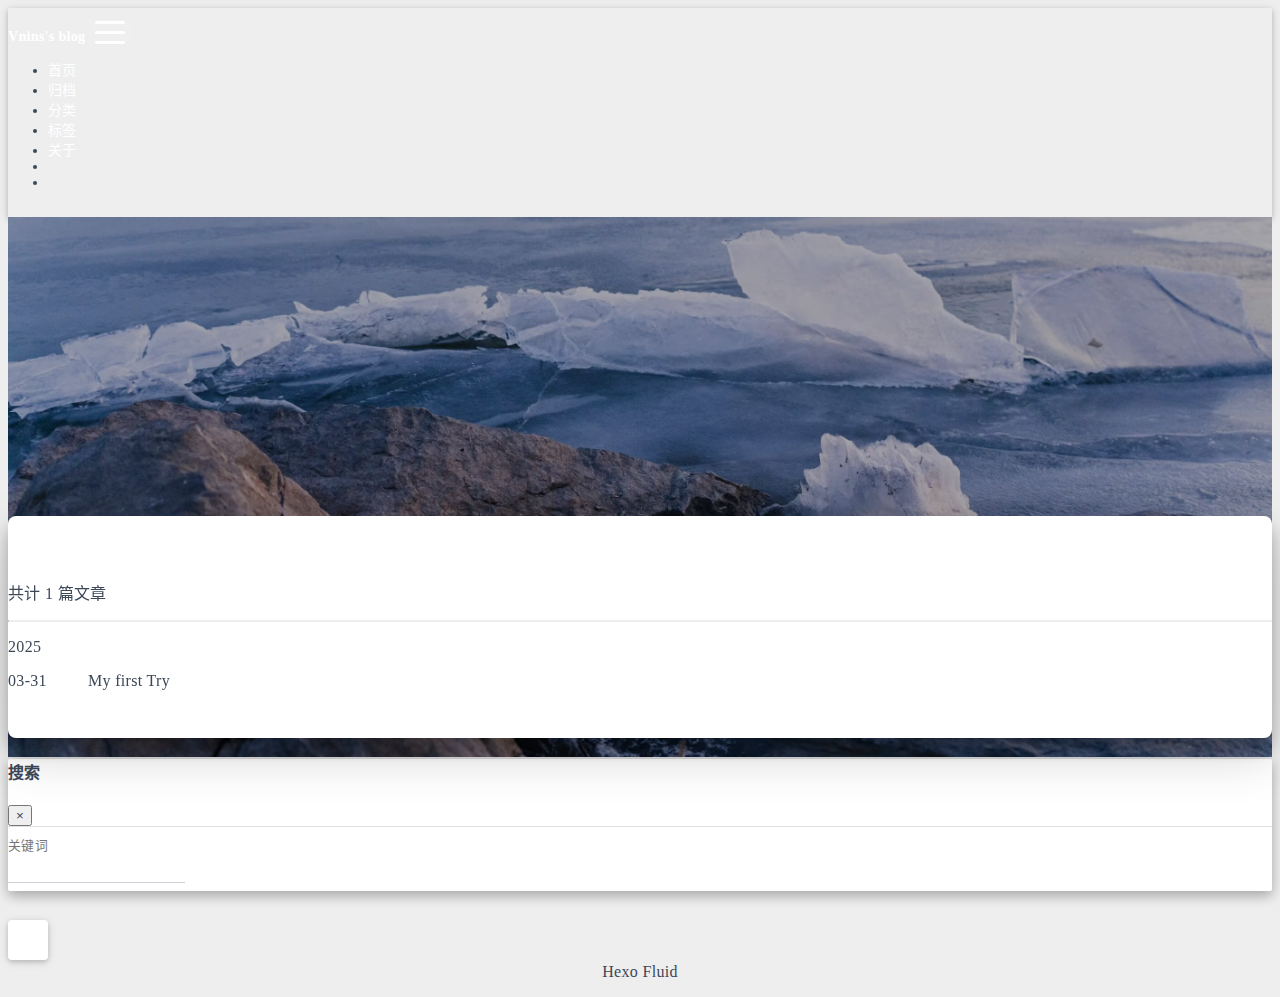
<file: archives/2025/03/index.html>
<!DOCTYPE html>
<html lang="zh-CN" data-default-color-scheme=auto>



<head>
  <meta charset="UTF-8">

  <link rel="apple-touch-icon" sizes="76x76" href="/img/avatar.png">
  <link rel="icon" href="/img/avatar.png">
  

  <meta name="viewport" content="width=device-width, initial-scale=1.0, maximum-scale=5.0, shrink-to-fit=no">
  <meta http-equiv="x-ua-compatible" content="ie=edge">
  
  <meta name="theme-color" content="#2f4154">
  <meta name="author" content="Vnins">
  <meta name="keywords" content="Vnins,Computer engineering,Photographer">
  
    <meta name="description" content="A grand blog">
<meta property="og:type" content="website">
<meta property="og:title" content="归档">
<meta property="og:url" content="https://vnins.github.io/archives/2025/03/index.html">
<meta property="og:site_name" content="Vnins">
<meta property="og:description" content="A grand blog">
<meta property="og:locale" content="zh_CN">
<meta property="article:author" content="Vnins">
<meta property="article:tag" content="Vnins,Computer engineering,Photographer">
<meta name="twitter:card" content="summary_large_image">
  
  
  
  <title>归档 - Vnins</title>

  <link  rel="stylesheet" href="https://lib.baomitu.com/twitter-bootstrap/4.6.1/css/bootstrap.min.css" />





<!-- 主题依赖的图标库，不要自行修改 -->
<!-- Do not modify the link that theme dependent icons -->

<link rel="stylesheet" href="//at.alicdn.com/t/c/font_1749284_5i9bdhy70f8.css">



<link rel="stylesheet" href="//at.alicdn.com/t/c/font_1736178_k526ubmyhba.css">


<link  rel="stylesheet" href="/css/main.css" />


  <link id="highlight-css" rel="stylesheet" href="/css/highlight.css" />
  
    <link id="highlight-css-dark" rel="stylesheet" href="/css/highlight-dark.css" />
  




  <script id="fluid-configs">
    var Fluid = window.Fluid || {};
    Fluid.ctx = Object.assign({}, Fluid.ctx)
    var CONFIG = {"hostname":"vnins.github.io","root":"/","version":"1.9.8","typing":{"enable":true,"typeSpeed":70,"cursorChar":"_","loop":false,"scope":[]},"anchorjs":{"enable":true,"element":"h1,h2,h3,h4,h5,h6","placement":"left","visible":"hover","icon":""},"progressbar":{"enable":true,"height_px":3,"color":"#29d","options":{"showSpinner":false,"trickleSpeed":100}},"code_language":{"enable":true,"default":"TEXT"},"copy_btn":true,"image_caption":{"enable":true},"image_zoom":{"enable":true,"img_url_replace":["",""]},"toc":{"enable":true,"placement":"right","headingSelector":"h1,h2,h3,h4,h5,h6","collapseDepth":0},"lazyload":{"enable":true,"loading_img":"/img/loading.gif","onlypost":false,"offset_factor":2},"web_analytics":{"enable":false,"follow_dnt":true,"baidu":null,"google":{"measurement_id":null},"tencent":{"sid":null,"cid":null},"leancloud":{"app_id":null,"app_key":null,"server_url":null,"path":"window.location.pathname","ignore_local":false},"umami":{"src":null,"website_id":null,"domains":null,"start_time":"2024-01-01T00:00:00.000Z","token":null,"api_server":null}},"search_path":"/local-search.xml","include_content_in_search":true};

    if (CONFIG.web_analytics.follow_dnt) {
      var dntVal = navigator.doNotTrack || window.doNotTrack || navigator.msDoNotTrack;
      Fluid.ctx.dnt = dntVal && (dntVal.startsWith('1') || dntVal.startsWith('yes') || dntVal.startsWith('on'));
    }
  </script>
  <script  src="/js/utils.js" ></script>
  <script  src="/js/color-schema.js" ></script>
  


  
<meta name="generator" content="Hexo 7.3.0"></head>


<body>
  

  <header>
    

<div class="header-inner" style="height: 60vh;">
  <nav id="navbar" class="navbar fixed-top  navbar-expand-lg navbar-dark scrolling-navbar">
  <div class="container">
    <a class="navbar-brand" href="/">
      <strong>Vnins&#39;s blog</strong>
    </a>

    <button id="navbar-toggler-btn" class="navbar-toggler" type="button" data-toggle="collapse"
            data-target="#navbarSupportedContent"
            aria-controls="navbarSupportedContent" aria-expanded="false" aria-label="Toggle navigation">
      <div class="animated-icon"><span></span><span></span><span></span></div>
    </button>

    <!-- Collapsible content -->
    <div class="collapse navbar-collapse" id="navbarSupportedContent">
      <ul class="navbar-nav ml-auto text-center">
        
          
          
          
          
            <li class="nav-item">
              <a class="nav-link" href="/" target="_self">
                <i class="iconfont icon-home-fill"></i>
                <span>首页</span>
              </a>
            </li>
          
        
          
          
          
          
            <li class="nav-item">
              <a class="nav-link" href="/archives/" target="_self">
                <i class="iconfont icon-archive-fill"></i>
                <span>归档</span>
              </a>
            </li>
          
        
          
          
          
          
            <li class="nav-item">
              <a class="nav-link" href="/categories/" target="_self">
                <i class="iconfont icon-category-fill"></i>
                <span>分类</span>
              </a>
            </li>
          
        
          
          
          
          
            <li class="nav-item">
              <a class="nav-link" href="/tags/" target="_self">
                <i class="iconfont icon-tags-fill"></i>
                <span>标签</span>
              </a>
            </li>
          
        
          
          
          
          
            <li class="nav-item">
              <a class="nav-link" href="/about/" target="_self">
                <i class="iconfont icon-user-fill"></i>
                <span>关于</span>
              </a>
            </li>
          
        
        
          <li class="nav-item" id="search-btn">
            <a class="nav-link" target="_self" href="javascript:;" data-toggle="modal" data-target="#modalSearch" aria-label="Search">
              <i class="iconfont icon-search"></i>
            </a>
          </li>
          
        
        
          <li class="nav-item" id="color-toggle-btn">
            <a class="nav-link" target="_self" href="javascript:;" aria-label="Color Toggle">
              <i class="iconfont icon-dark" id="color-toggle-icon"></i>
            </a>
          </li>
        
      </ul>
    </div>
  </div>
</nav>

  

<div id="banner" class="banner" parallax=true
     style="background: url('/img/icelake.jpg') no-repeat center center; background-size: cover;">
  <div class="full-bg-img">
    <div class="mask flex-center" style="background-color: rgba(0, 0, 0, 0.3)">
      <div class="banner-text text-center fade-in-up">
        <div class="h2">
          
            <span id="subtitle" data-typed-text="归档"></span>
          
        </div>

        
      </div>

      
    </div>
  </div>
</div>

</div>

  </header>

  <main>
    
      <div class="container nopadding-x-md">
        <div id="board"
          >
          
          <div class="container">
            <div class="row">
              <div class="col-12 col-md-10 m-auto">
                

<div class="list-group">
  <p class="h4">共计 1 篇文章</p>
  <hr>
  
  
    
      
      <p class="h5">2025</p>
    
    <a href="/2025/03/31/myfirsttry/" class="list-group-item list-group-item-action">
      <time>03-31</time>
      <div class="list-group-item-title">My first Try</div>
    </a>
  
</div>





              </div>
            </div>
          </div>
        </div>
      </div>
    

    
      <a id="scroll-top-button" aria-label="TOP" href="#" role="button">
        <i class="iconfont icon-arrowup" aria-hidden="true"></i>
      </a>
    

    
      <div class="modal fade" id="modalSearch" tabindex="-1" role="dialog" aria-labelledby="ModalLabel"
     aria-hidden="true">
  <div class="modal-dialog modal-dialog-scrollable modal-lg" role="document">
    <div class="modal-content">
      <div class="modal-header text-center">
        <h4 class="modal-title w-100 font-weight-bold">搜索</h4>
        <button type="button" id="local-search-close" class="close" data-dismiss="modal" aria-label="Close">
          <span aria-hidden="true">&times;</span>
        </button>
      </div>
      <div class="modal-body mx-3">
        <div class="md-form mb-5">
          <input type="text" id="local-search-input" class="form-control validate">
          <label data-error="x" data-success="v" for="local-search-input">关键词</label>
        </div>
        <div class="list-group" id="local-search-result"></div>
      </div>
    </div>
  </div>
</div>

    

    
  </main>

  <footer>
    <div class="footer-inner">
  
    <div class="footer-content">
       <a href="https://hexo.io" target="_blank" rel="nofollow noopener"><span>Hexo</span></a> <i class="iconfont icon-love"></i> <a href="https://github.com/fluid-dev/hexo-theme-fluid" target="_blank" rel="nofollow noopener"><span>Fluid</span></a> 
    </div>
  
  
  
</div>

  </footer>

  <!-- Scripts -->
  
  <script  src="https://lib.baomitu.com/nprogress/0.2.0/nprogress.min.js" ></script>
  <link  rel="stylesheet" href="https://lib.baomitu.com/nprogress/0.2.0/nprogress.min.css" />

  <script>
    NProgress.configure({"showSpinner":false,"trickleSpeed":100})
    NProgress.start()
    window.addEventListener('load', function() {
      NProgress.done();
    })
  </script>


<script  src="https://lib.baomitu.com/jquery/3.6.4/jquery.min.js" ></script>
<script  src="https://lib.baomitu.com/twitter-bootstrap/4.6.1/js/bootstrap.min.js" ></script>
<script  src="/js/events.js" ></script>
<script  src="/js/plugins.js" ></script>


  <script  src="https://lib.baomitu.com/typed.js/2.0.12/typed.min.js" ></script>
  <script>
    (function (window, document) {
      var typing = Fluid.plugins.typing;
      var subtitle = document.getElementById('subtitle');
      if (!subtitle || !typing) {
        return;
      }
      var text = subtitle.getAttribute('data-typed-text');
      
        typing(text);
      
    })(window, document);
  </script>




  
    <script  src="/js/img-lazyload.js" ></script>
  




  <script  src="/js/local-search.js" ></script>





<!-- 主题的启动项，将它保持在最底部 -->
<!-- the boot of the theme, keep it at the bottom -->
<script  src="/js/boot.js" ></script>


  

  <noscript>
    <div class="noscript-warning">博客在允许 JavaScript 运行的环境下浏览效果更佳</div>
  </noscript>
</body>
</html>
</file>
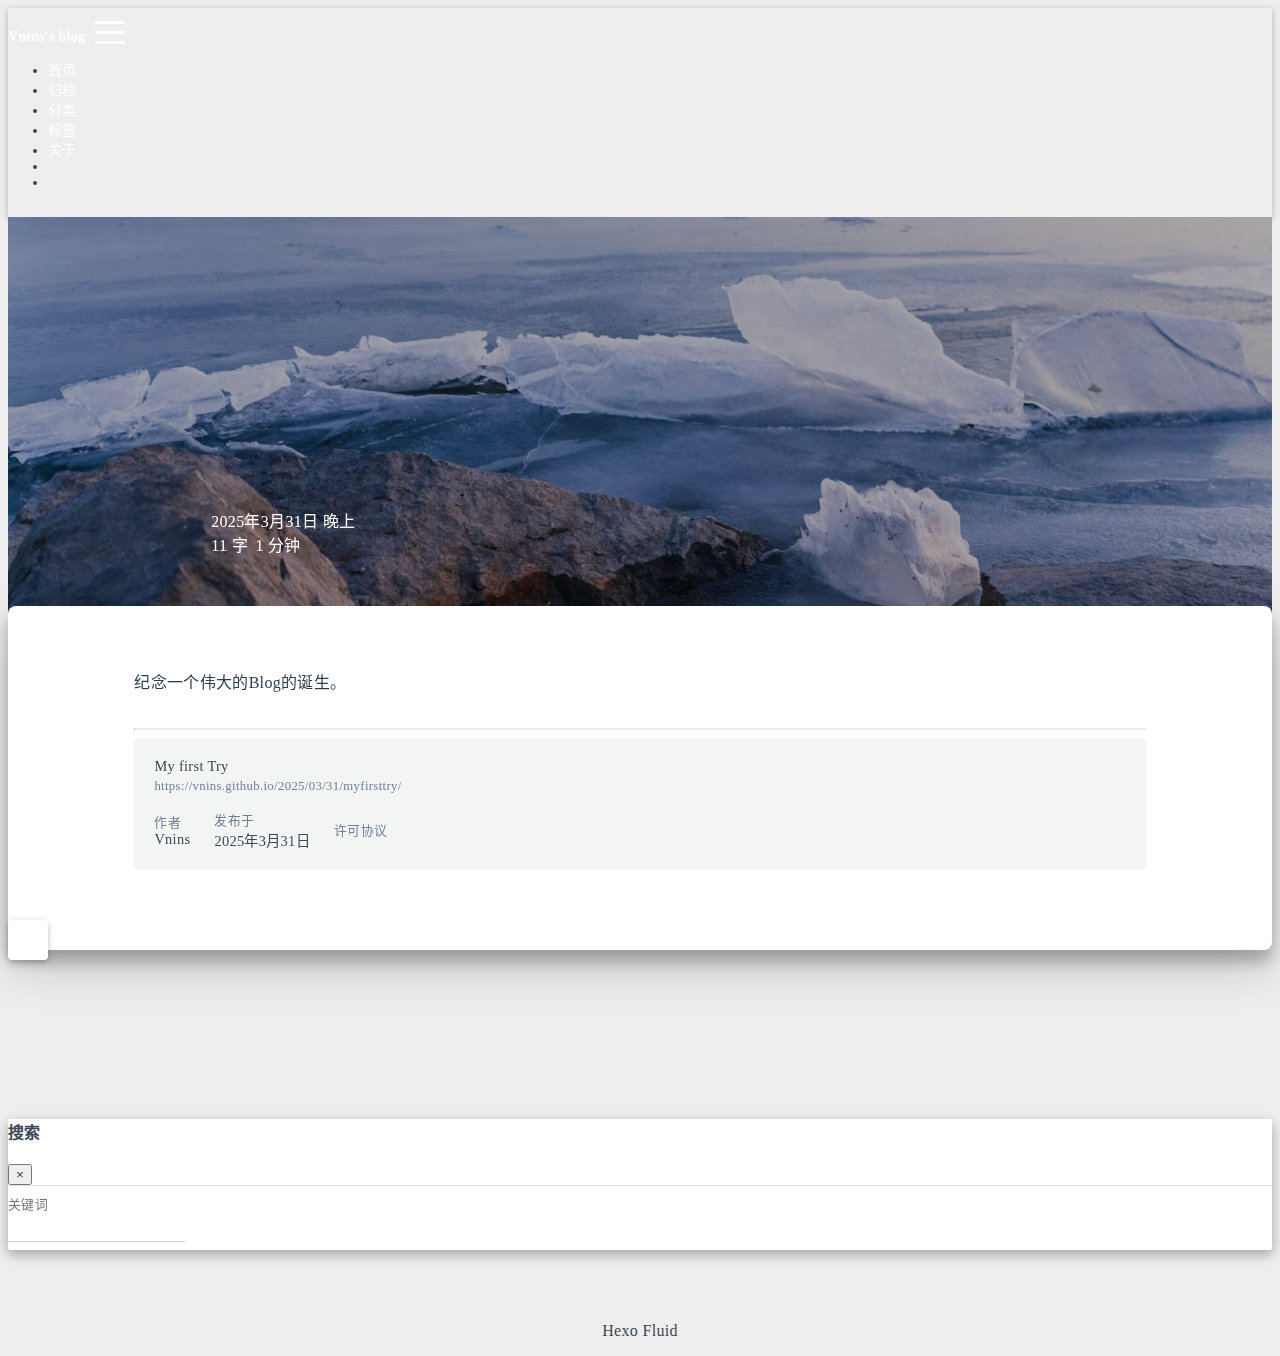
<file: 2025/03/31/myfirsttry/index.html>
<!DOCTYPE html>
<html lang="zh-CN" data-default-color-scheme=auto>



<head>
  <meta charset="UTF-8">

  <link rel="apple-touch-icon" sizes="76x76" href="/img/avatar.png">
  <link rel="icon" href="/img/avatar.png">
  

  <meta name="viewport" content="width=device-width, initial-scale=1.0, maximum-scale=5.0, shrink-to-fit=no">
  <meta http-equiv="x-ua-compatible" content="ie=edge">
  
  <meta name="theme-color" content="#2f4154">
  <meta name="author" content="Vnins">
  <meta name="keywords" content="Vnins,Computer engineering,Photographer">
  
    <meta name="description" content="纪念一个伟大的Blog的诞生。">
<meta property="og:type" content="article">
<meta property="og:title" content="My first Try">
<meta property="og:url" content="https://vnins.github.io/2025/03/31/myfirsttry/index.html">
<meta property="og:site_name" content="Vnins">
<meta property="og:description" content="纪念一个伟大的Blog的诞生。">
<meta property="og:locale" content="zh_CN">
<meta property="article:published_time" content="2025-03-31T12:43:26.000Z">
<meta property="article:modified_time" content="2025-03-31T12:43:59.268Z">
<meta property="article:author" content="Vnins">
<meta property="article:tag" content="Vnins,Computer engineering,Photographer">
<meta name="twitter:card" content="summary_large_image">
  
  
  
  <title>My first Try - Vnins</title>

  <link  rel="stylesheet" href="https://lib.baomitu.com/twitter-bootstrap/4.6.1/css/bootstrap.min.css" />



  <link  rel="stylesheet" href="https://lib.baomitu.com/github-markdown-css/4.0.0/github-markdown.min.css" />

  <link  rel="stylesheet" href="https://lib.baomitu.com/hint.css/2.7.0/hint.min.css" />

  <link  rel="stylesheet" href="https://lib.baomitu.com/fancybox/3.5.7/jquery.fancybox.min.css" />



<!-- 主题依赖的图标库，不要自行修改 -->
<!-- Do not modify the link that theme dependent icons -->

<link rel="stylesheet" href="//at.alicdn.com/t/c/font_1749284_5i9bdhy70f8.css">



<link rel="stylesheet" href="//at.alicdn.com/t/c/font_1736178_k526ubmyhba.css">


<link  rel="stylesheet" href="/css/main.css" />


  <link id="highlight-css" rel="stylesheet" href="/css/highlight.css" />
  
    <link id="highlight-css-dark" rel="stylesheet" href="/css/highlight-dark.css" />
  




  <script id="fluid-configs">
    var Fluid = window.Fluid || {};
    Fluid.ctx = Object.assign({}, Fluid.ctx)
    var CONFIG = {"hostname":"vnins.github.io","root":"/","version":"1.9.8","typing":{"enable":true,"typeSpeed":70,"cursorChar":"_","loop":false,"scope":[]},"anchorjs":{"enable":true,"element":"h1,h2,h3,h4,h5,h6","placement":"left","visible":"hover","icon":""},"progressbar":{"enable":true,"height_px":3,"color":"#29d","options":{"showSpinner":false,"trickleSpeed":100}},"code_language":{"enable":true,"default":"TEXT"},"copy_btn":true,"image_caption":{"enable":true},"image_zoom":{"enable":true,"img_url_replace":["",""]},"toc":{"enable":true,"placement":"right","headingSelector":"h1,h2,h3,h4,h5,h6","collapseDepth":0},"lazyload":{"enable":true,"loading_img":"/img/loading.gif","onlypost":false,"offset_factor":2},"web_analytics":{"enable":false,"follow_dnt":true,"baidu":null,"google":{"measurement_id":null},"tencent":{"sid":null,"cid":null},"leancloud":{"app_id":null,"app_key":null,"server_url":null,"path":"window.location.pathname","ignore_local":false},"umami":{"src":null,"website_id":null,"domains":null,"start_time":"2024-01-01T00:00:00.000Z","token":null,"api_server":null}},"search_path":"/local-search.xml","include_content_in_search":true};

    if (CONFIG.web_analytics.follow_dnt) {
      var dntVal = navigator.doNotTrack || window.doNotTrack || navigator.msDoNotTrack;
      Fluid.ctx.dnt = dntVal && (dntVal.startsWith('1') || dntVal.startsWith('yes') || dntVal.startsWith('on'));
    }
  </script>
  <script  src="/js/utils.js" ></script>
  <script  src="/js/color-schema.js" ></script>
  


  
<meta name="generator" content="Hexo 7.3.0"></head>


<body>
  

  <header>
    

<div class="header-inner" style="height: 70vh;">
  <nav id="navbar" class="navbar fixed-top  navbar-expand-lg navbar-dark scrolling-navbar">
  <div class="container">
    <a class="navbar-brand" href="/">
      <strong>Vnins&#39;s blog</strong>
    </a>

    <button id="navbar-toggler-btn" class="navbar-toggler" type="button" data-toggle="collapse"
            data-target="#navbarSupportedContent"
            aria-controls="navbarSupportedContent" aria-expanded="false" aria-label="Toggle navigation">
      <div class="animated-icon"><span></span><span></span><span></span></div>
    </button>

    <!-- Collapsible content -->
    <div class="collapse navbar-collapse" id="navbarSupportedContent">
      <ul class="navbar-nav ml-auto text-center">
        
          
          
          
          
            <li class="nav-item">
              <a class="nav-link" href="/" target="_self">
                <i class="iconfont icon-home-fill"></i>
                <span>首页</span>
              </a>
            </li>
          
        
          
          
          
          
            <li class="nav-item">
              <a class="nav-link" href="/archives/" target="_self">
                <i class="iconfont icon-archive-fill"></i>
                <span>归档</span>
              </a>
            </li>
          
        
          
          
          
          
            <li class="nav-item">
              <a class="nav-link" href="/categories/" target="_self">
                <i class="iconfont icon-category-fill"></i>
                <span>分类</span>
              </a>
            </li>
          
        
          
          
          
          
            <li class="nav-item">
              <a class="nav-link" href="/tags/" target="_self">
                <i class="iconfont icon-tags-fill"></i>
                <span>标签</span>
              </a>
            </li>
          
        
          
          
          
          
            <li class="nav-item">
              <a class="nav-link" href="/about/" target="_self">
                <i class="iconfont icon-user-fill"></i>
                <span>关于</span>
              </a>
            </li>
          
        
        
          <li class="nav-item" id="search-btn">
            <a class="nav-link" target="_self" href="javascript:;" data-toggle="modal" data-target="#modalSearch" aria-label="Search">
              <i class="iconfont icon-search"></i>
            </a>
          </li>
          
        
        
          <li class="nav-item" id="color-toggle-btn">
            <a class="nav-link" target="_self" href="javascript:;" aria-label="Color Toggle">
              <i class="iconfont icon-dark" id="color-toggle-icon"></i>
            </a>
          </li>
        
      </ul>
    </div>
  </div>
</nav>

  

<div id="banner" class="banner" parallax=true
     style="background: url('/img/icelake.jpg') no-repeat center center; background-size: cover;">
  <div class="full-bg-img">
    <div class="mask flex-center" style="background-color: rgba(0, 0, 0, 0.3)">
      <div class="banner-text text-center fade-in-up">
        <div class="h2">
          
            <span id="subtitle" data-typed-text="My first Try"></span>
          
        </div>

        
          
  <div class="mt-3">
    
    
      <span class="post-meta">
        <i class="iconfont icon-date-fill" aria-hidden="true"></i>
        <time datetime="2025-03-31 20:43" pubdate>
          2025年3月31日 晚上
        </time>
      </span>
    
  </div>

  <div class="mt-1">
    
      <span class="post-meta mr-2">
        <i class="iconfont icon-chart"></i>
        
          11 字
        
      </span>
    

    
      <span class="post-meta mr-2">
        <i class="iconfont icon-clock-fill"></i>
        
        
        
          1 分钟
        
      </span>
    

    
    
  </div>


        
      </div>

      
    </div>
  </div>
</div>

</div>

  </header>

  <main>
    
      

<div class="container-fluid nopadding-x">
  <div class="row nomargin-x">
    <div class="side-col d-none d-lg-block col-lg-2">
      

    </div>

    <div class="col-lg-8 nopadding-x-md">
      <div class="container nopadding-x-md" id="board-ctn">
        <div id="board">
          <article class="post-content mx-auto">
            <h1 id="seo-header">My first Try</h1>
            
            
              <div class="markdown-body">
                
                <p>纪念一个伟大的Blog的诞生。</p>

                
              </div>
            
            <hr/>
            <div>
              <div class="post-metas my-3">
  
  
</div>


              
  

  <div class="license-box my-3">
    <div class="license-title">
      <div>My first Try</div>
      <div>https://vnins.github.io/2025/03/31/myfirsttry/</div>
    </div>
    <div class="license-meta">
      
        <div class="license-meta-item">
          <div>作者</div>
          <div>Vnins</div>
        </div>
      
      
        <div class="license-meta-item license-meta-date">
          <div>发布于</div>
          <div>2025年3月31日</div>
        </div>
      
      
      
        <div class="license-meta-item">
          <div>许可协议</div>
          <div>
            
              
              
                <a class="print-no-link" target="_blank" href="https://creativecommons.org/licenses/by/4.0/">
                  <span class="hint--top hint--rounded" aria-label="BY - 署名">
                    <i class="iconfont icon-cc-by"></i>
                  </span>
                </a>
              
            
          </div>
        </div>
      
    </div>
    <div class="license-icon iconfont"></div>
  </div>



              
                <div class="post-prevnext my-3">
                  <article class="post-prev col-6">
                    
                    
                  </article>
                  <article class="post-next col-6">
                    
                    
                  </article>
                </div>
              
            </div>

            
  
  
    <article id="comments" lazyload>
      
  <div id="valine"></div>
  <script type="text/javascript">
    Fluid.utils.loadComments('#valine', function() {
      Fluid.utils.createScript('https://lib.baomitu.com/valine/1.5.1/Valine.min.js', function() {
        var options = Object.assign(
          {"appId":"rRYf0fBsnuYDVSeMvPTpjQuG-MdYXbMMI","appKey":"ZXTWP5Wz46zj3EQJ6FOEjDf5","path":"window.location.pathname","placeholder":null,"avatar":"retro","meta":["nick","mail","link"],"requiredFields":[],"pageSize":10,"lang":"zh-CN","highlight":false,"recordIP":false,"serverURLs":"https://rryf0fbs.api.lncldglobal.com","emojiCDN":null,"emojiMaps":null,"enableQQ":false},
          {
            el: "#valine",
            path: window.location.pathname
          }
        )
        new Valine(options);
        Fluid.utils.waitElementVisible('#valine .vcontent', () => {
          var imgSelector = '#valine .vcontent img:not(.vemoji)';
          Fluid.plugins.imageCaption(imgSelector);
          Fluid.plugins.fancyBox(imgSelector);
        })
      });
    });
  </script>
  <noscript>Please enable JavaScript to view the comments</noscript>


    </article>
  


          </article>
        </div>
      </div>
    </div>

    <div class="side-col d-none d-lg-block col-lg-2">
      
  <aside class="sidebar" style="margin-left: -1rem">
    <div id="toc">
  <p class="toc-header">
    <i class="iconfont icon-list"></i>
    <span>目录</span>
  </p>
  <div class="toc-body" id="toc-body"></div>
</div>



  </aside>


    </div>
  </div>
</div>





  



  



  



  



  







    

    
      <a id="scroll-top-button" aria-label="TOP" href="#" role="button">
        <i class="iconfont icon-arrowup" aria-hidden="true"></i>
      </a>
    

    
      <div class="modal fade" id="modalSearch" tabindex="-1" role="dialog" aria-labelledby="ModalLabel"
     aria-hidden="true">
  <div class="modal-dialog modal-dialog-scrollable modal-lg" role="document">
    <div class="modal-content">
      <div class="modal-header text-center">
        <h4 class="modal-title w-100 font-weight-bold">搜索</h4>
        <button type="button" id="local-search-close" class="close" data-dismiss="modal" aria-label="Close">
          <span aria-hidden="true">&times;</span>
        </button>
      </div>
      <div class="modal-body mx-3">
        <div class="md-form mb-5">
          <input type="text" id="local-search-input" class="form-control validate">
          <label data-error="x" data-success="v" for="local-search-input">关键词</label>
        </div>
        <div class="list-group" id="local-search-result"></div>
      </div>
    </div>
  </div>
</div>

    

    
  </main>

  <footer>
    <div class="footer-inner">
  
    <div class="footer-content">
       <a href="https://hexo.io" target="_blank" rel="nofollow noopener"><span>Hexo</span></a> <i class="iconfont icon-love"></i> <a href="https://github.com/fluid-dev/hexo-theme-fluid" target="_blank" rel="nofollow noopener"><span>Fluid</span></a> 
    </div>
  
  
  
</div>

  </footer>

  <!-- Scripts -->
  
  <script  src="https://lib.baomitu.com/nprogress/0.2.0/nprogress.min.js" ></script>
  <link  rel="stylesheet" href="https://lib.baomitu.com/nprogress/0.2.0/nprogress.min.css" />

  <script>
    NProgress.configure({"showSpinner":false,"trickleSpeed":100})
    NProgress.start()
    window.addEventListener('load', function() {
      NProgress.done();
    })
  </script>


<script  src="https://lib.baomitu.com/jquery/3.6.4/jquery.min.js" ></script>
<script  src="https://lib.baomitu.com/twitter-bootstrap/4.6.1/js/bootstrap.min.js" ></script>
<script  src="/js/events.js" ></script>
<script  src="/js/plugins.js" ></script>


  <script  src="https://lib.baomitu.com/typed.js/2.0.12/typed.min.js" ></script>
  <script>
    (function (window, document) {
      var typing = Fluid.plugins.typing;
      var subtitle = document.getElementById('subtitle');
      if (!subtitle || !typing) {
        return;
      }
      var text = subtitle.getAttribute('data-typed-text');
      
        typing(text);
      
    })(window, document);
  </script>




  
    <script  src="/js/img-lazyload.js" ></script>
  




  
<script>
  Fluid.utils.createScript('https://lib.baomitu.com/tocbot/4.20.1/tocbot.min.js', function() {
    var toc = jQuery('#toc');
    if (toc.length === 0 || !window.tocbot) { return; }
    var boardCtn = jQuery('#board-ctn');
    var boardTop = boardCtn.offset().top;

    window.tocbot.init(Object.assign({
      tocSelector     : '#toc-body',
      contentSelector : '.markdown-body',
      linkClass       : 'tocbot-link',
      activeLinkClass : 'tocbot-active-link',
      listClass       : 'tocbot-list',
      isCollapsedClass: 'tocbot-is-collapsed',
      collapsibleClass: 'tocbot-is-collapsible',
      scrollSmooth    : true,
      includeTitleTags: true,
      headingsOffset  : -boardTop,
    }, CONFIG.toc));
    if (toc.find('.toc-list-item').length > 0) {
      toc.css('visibility', 'visible');
    }

    Fluid.events.registerRefreshCallback(function() {
      if ('tocbot' in window) {
        tocbot.refresh();
        var toc = jQuery('#toc');
        if (toc.length === 0 || !tocbot) {
          return;
        }
        if (toc.find('.toc-list-item').length > 0) {
          toc.css('visibility', 'visible');
        }
      }
    });
  });
</script>


  <script src=https://lib.baomitu.com/clipboard.js/2.0.11/clipboard.min.js></script>

  <script>Fluid.plugins.codeWidget();</script>


  
<script>
  Fluid.utils.createScript('https://lib.baomitu.com/anchor-js/5.0.0/anchor.min.js', function() {
    window.anchors.options = {
      placement: CONFIG.anchorjs.placement,
      visible  : CONFIG.anchorjs.visible
    };
    if (CONFIG.anchorjs.icon) {
      window.anchors.options.icon = CONFIG.anchorjs.icon;
    }
    var el = (CONFIG.anchorjs.element || 'h1,h2,h3,h4,h5,h6').split(',');
    var res = [];
    for (var item of el) {
      res.push('.markdown-body > ' + item.trim());
    }
    if (CONFIG.anchorjs.placement === 'left') {
      window.anchors.options.class = 'anchorjs-link-left';
    }
    window.anchors.add(res.join(', '));

    Fluid.events.registerRefreshCallback(function() {
      if ('anchors' in window) {
        anchors.removeAll();
        var el = (CONFIG.anchorjs.element || 'h1,h2,h3,h4,h5,h6').split(',');
        var res = [];
        for (var item of el) {
          res.push('.markdown-body > ' + item.trim());
        }
        if (CONFIG.anchorjs.placement === 'left') {
          anchors.options.class = 'anchorjs-link-left';
        }
        anchors.add(res.join(', '));
      }
    });
  });
</script>


  
<script>
  Fluid.utils.createScript('https://lib.baomitu.com/fancybox/3.5.7/jquery.fancybox.min.js', function() {
    Fluid.plugins.fancyBox();
  });
</script>


  <script>Fluid.plugins.imageCaption();</script>

  <script  src="/js/local-search.js" ></script>





<!-- 主题的启动项，将它保持在最底部 -->
<!-- the boot of the theme, keep it at the bottom -->
<script  src="/js/boot.js" ></script>


  

  <noscript>
    <div class="noscript-warning">博客在允许 JavaScript 运行的环境下浏览效果更佳</div>
  </noscript>
</body>
</html>
</file>
<file: css/main.css>
.anchorjs-link {
  text-decoration: none !important;
  transition: opacity 0.2s ease-in-out;
}
.markdown-body h1:hover > .anchorjs-link,
h2:hover > .anchorjs-link,
h3:hover > .anchorjs-link,
h4:hover > .anchorjs-link,
h5:hover > .anchorjs-link,
h6:hover > .anchorjs-link {
  opacity: 1;
}
.banner {
  height: 100%;
  position: relative;
  overflow: hidden;
  cursor: default;
}
.banner .mask {
  position: absolute;
  width: 100%;
  height: 100%;
  background-color: rgba(0,0,0,0.3);
}
.banner[parallax="true"] {
  will-change: transform;
  -webkit-transform-style: preserve-3d;
  -webkit-backface-visibility: hidden;
  transition: transform 0.05s ease-out;
}
@media (max-width: 100vh) {
  .header-inner {
    max-height: 100vw;
  }
  #board {
    margin-top: -1rem !important;
  }
}
@media (max-width: 79.99vh) {
  .scroll-down-bar {
    display: none;
  }
}
#board {
  position: relative;
  margin-top: -2rem;
  padding: 3rem 0;
  background-color: var(--board-bg-color);
  transition: background-color 0.2s ease-in-out;
  border-radius: 0.5rem;
  z-index: 3;
  -webkit-box-shadow: 0 12px 15px 0 rgba(0,0,0,0.24), 0 17px 50px 0 rgba(0,0,0,0.19);
  box-shadow: 0 12px 15px 0 rgba(0,0,0,0.24), 0 17px 50px 0 rgba(0,0,0,0.19);
}
.code-widget {
  display: inline-block;
  background-color: transparent;
  font-size: 0.75rem;
  line-height: 1;
  font-weight: bold;
  padding: 0.3rem 0.1rem 0.1rem 0.1rem;
  position: absolute;
  right: 0.45rem;
  top: 0.15rem;
  z-index: 1;
}
.code-widget-light {
  color: #999;
}
.code-widget-dark {
  color: #bababa;
}
.copy-btn {
  cursor: pointer;
  user-select: none;
  -webkit-appearance: none;
  outline: none;
}
.copy-btn > i {
  font-size: 0.75rem !important;
  font-weight: 400;
  margin-right: 0.15rem;
  opacity: 0;
  transition: opacity 0.2s ease-in-out;
}
.markdown-body pre:hover > .copy-btn > i {
  opacity: 0.9;
}
.markdown-body pre:hover > .copy-btn,
.markdown-body pre:not(:hover) > .copy-btn {
  outline: none;
}
.license-box {
  background-color: rgba(27,31,35,0.05);
  transition: background-color 0.2s ease-in-out;
  border-radius: 4px;
  font-size: 0.9rem;
  overflow: hidden;
  padding: 1.25rem;
  position: relative;
  z-index: 1;
}
.license-box .license-icon {
  position: absolute;
  top: 50%;
  left: 100%;
}
.license-box .license-icon::after {
  content: "\e8e4";
  font-size: 12.5rem;
  line-height: 1;
  opacity: 0.1;
  position: relative;
  left: -0.85em;
  bottom: 0.5em;
  z-index: -1;
}
.license-box .license-title {
  margin-bottom: 1rem;
}
.license-box .license-title div:nth-child(1) {
  line-height: 1.2;
  margin-bottom: 0.25rem;
}
.license-box .license-title div:nth-child(2) {
  color: var(--sec-text-color);
  font-size: 0.8rem;
}
.license-box .license-meta {
  align-items: center;
  display: flex;
  flex-wrap: wrap;
  justify-content: flex-start;
}
.license-box .license-meta .license-meta-item {
  align-items: center;
  justify-content: center;
  margin-right: 1.5rem;
}
.license-box .license-meta .license-meta-item div:nth-child(1) {
  color: var(--sec-text-color);
  font-size: 0.8rem;
  font-weight: normal;
}
.license-box .license-meta .license-meta-item i.iconfont {
  font-size: 1rem;
}
@media (max-width: 575px) and (min-width: 425px) {
  .license-box .license-meta .license-meta-item {
    display: flex;
    justify-content: flex-start;
    flex-wrap: wrap;
    font-size: 0.8rem;
    flex: 0 0 50%;
    max-width: 50%;
    margin-right: 0;
  }
  .license-box .license-meta .license-meta-item div:nth-child(1) {
    margin-right: 0.5rem;
  }
  .license-box .license-meta .license-meta-date {
    order: -1;
  }
}
@media (max-width: 424px) {
  .license-box::after {
    top: -65px;
  }
  .license-box .license-meta {
    flex-direction: column;
    align-items: flex-start;
  }
  .license-box .license-meta .license-meta-item {
    display: flex;
    flex-wrap: wrap;
    font-size: 0.8rem;
  }
  .license-box .license-meta .license-meta-item div:nth-child(1) {
    margin-right: 0.5rem;
  }
}
.footer-inner {
  padding: 3rem 0 1rem 0;
  text-align: center;
}
.footer-inner > div:not(:first-child) {
  margin: 0.25rem 0;
  font-size: 0.85rem;
}
.footer-inner .statistics {
  display: flex;
  flex-direction: row;
  justify-content: center;
}
.footer-inner .statistics > span {
  flex: 1;
  margin: 0 0.25rem;
}
.footer-inner .statistics > *:nth-last-child(2):first-child {
  text-align: right;
}
.footer-inner .statistics > *:nth-last-child(2):first-child ~ * {
  text-align: left;
}
.footer-inner .beian {
  display: flex;
  flex-direction: row;
  justify-content: center;
}
.footer-inner .beian > * {
  margin: 0 0.25rem;
}
.footer-inner .beian-police {
  position: relative;
  overflow: hidden;
  display: inline-flex;
  align-items: center;
  justify-content: left;
}
.footer-inner .beian-police img {
  margin-right: 3px;
  width: 1rem;
  height: 1rem;
  margin-bottom: 0.1rem;
}
@media (max-width: 424px) {
  .footer-inner .statistics {
    flex-direction: column;
  }
  .footer-inner .statistics > *:nth-last-child(2):first-child {
    text-align: center;
  }
  .footer-inner .statistics > *:nth-last-child(2):first-child ~ * {
    text-align: center;
  }
  .footer-inner .beian {
    flex-direction: column;
  }
  .footer-inner .beian .beian-police {
    justify-content: center;
  }
  .footer-inner .beian > *:nth-last-child(2):first-child {
    text-align: center;
  }
  .footer-inner .beian > *:nth-last-child(2):first-child ~ * {
    text-align: center;
  }
}
sup > a::before,
.footnote-text::before {
  display: block;
  content: "";
  margin-top: -5rem;
  height: 5rem;
  width: 1px;
  visibility: hidden;
}
sup > a::before,
.footnote-text::before {
  display: inline-block;
}
.footnote-item::before {
  display: block;
  content: "";
  margin-top: -5rem;
  height: 5rem;
  width: 1px;
  visibility: hidden;
}
.footnote-list ol {
  list-style-type: none;
  counter-reset: sectioncounter;
  padding-left: 0.5rem;
  font-size: 0.95rem;
}
.footnote-list ol li:before {
  font-family: "Helvetica Neue", monospace, "Monaco";
  content: "[" counter(sectioncounter) "]";
  counter-increment: sectioncounter;
}
.footnote-list ol li+li {
  margin-top: 0.5rem;
}
.footnote-text {
  padding-left: 0.5em;
}
.navbar {
  background-color: transparent;
  font-size: 0.875rem;
  box-shadow: 0 2px 5px 0 rgba(0,0,0,0.16), 0 2px 10px 0 rgba(0,0,0,0.12);
  -webkit-box-shadow: 0 2px 5px 0 rgba(0,0,0,0.16), 0 2px 10px 0 rgba(0,0,0,0.12);
}
.navbar .navbar-brand {
  color: var(--navbar-text-color);
}
.navbar .navbar-toggler .animated-icon span {
  background-color: var(--navbar-text-color);
}
.navbar .nav-item .nav-link {
  display: block;
  color: var(--navbar-text-color);
  transition: color 0.2s ease-in-out, background-color 0.2s ease-in-out;
}
.navbar .nav-item .nav-link:hover {
  color: var(--link-hover-color);
}
.navbar .nav-item .nav-link:focus {
  color: var(--navbar-text-color);
}
.navbar .nav-item .nav-link i {
  font-size: 0.875rem;
  line-height: inherit;
}
.navbar .nav-item .nav-link i:only-child {
  margin: 0 0.2rem;
}
.navbar .navbar-toggler {
  border-width: 0;
  outline: 0;
}
.navbar.scrolling-navbar {
  will-change: background, padding;
  -webkit-transition: background 0.5s ease-in-out, padding 0.5s ease-in-out;
  transition: background 0.5s ease-in-out, padding 0.5s ease-in-out;
}
@media (min-width: 600px) {
  .navbar.scrolling-navbar {
    padding-top: 12px;
    padding-bottom: 12px;
  }
  .navbar.scrolling-navbar .navbar-nav > li {
    -webkit-transition-duration: 1s;
    transition-duration: 1s;
  }
}
.navbar.scrolling-navbar.top-nav-collapse {
  padding-top: 5px;
  padding-bottom: 5px;
}
.navbar .dropdown-menu {
  font-size: 0.875rem;
  color: var(--navbar-text-color);
  background-color: rgba(0,0,0,0.3);
  border: none;
  min-width: 8rem;
  -webkit-transition: background 0.5s ease-in-out, padding 0.5s ease-in-out;
  transition: background 0.5s ease-in-out, padding 0.5s ease-in-out;
}
@media (max-width: 991.98px) {
  .navbar .dropdown-menu {
    text-align: center;
  }
}
.navbar .dropdown-item {
  color: var(--navbar-text-color);
}
.navbar .dropdown-item:hover,
.navbar .dropdown-item:focus {
  color: var(--link-hover-color);
  background-color: rgba(0,0,0,0.1);
}
@media (min-width: 992px) {
  .navbar .dropdown:hover > .dropdown-menu {
    display: block;
  }
  .navbar .dropdown > .dropdown-toggle:active {
    pointer-events: none;
  }
  .navbar .dropdown-menu {
    top: 95%;
  }
}
.navbar .animated-icon {
  width: 30px;
  height: 20px;
  position: relative;
  margin: 0;
  -webkit-transform: rotate(0deg);
  -moz-transform: rotate(0deg);
  -o-transform: rotate(0deg);
  transform: rotate(0deg);
  -webkit-transition: 0.5s ease-in-out;
  -moz-transition: 0.5s ease-in-out;
  -o-transition: 0.5s ease-in-out;
  transition: 0.5s ease-in-out;
  cursor: pointer;
}
.navbar .animated-icon span {
  display: block;
  position: absolute;
  height: 3px;
  width: 100%;
  border-radius: 9px;
  opacity: 1;
  left: 0;
  -webkit-transform: rotate(0deg);
  -moz-transform: rotate(0deg);
  -o-transform: rotate(0deg);
  transform: rotate(0deg);
  -webkit-transition: 0.25s ease-in-out;
  -moz-transition: 0.25s ease-in-out;
  -o-transition: 0.25s ease-in-out;
  transition: 0.25s ease-in-out;
  background: #fff;
}
.navbar .animated-icon span:nth-child(1) {
  top: 0;
}
.navbar .animated-icon span:nth-child(2) {
  top: 10px;
}
.navbar .animated-icon span:nth-child(3) {
  top: 20px;
}
.navbar .animated-icon.open span:nth-child(1) {
  top: 11px;
  -webkit-transform: rotate(135deg);
  -moz-transform: rotate(135deg);
  -o-transform: rotate(135deg);
  transform: rotate(135deg);
}
.navbar .animated-icon.open span:nth-child(2) {
  opacity: 0;
  left: -60px;
}
.navbar .animated-icon.open span:nth-child(3) {
  top: 11px;
  -webkit-transform: rotate(-135deg);
  -moz-transform: rotate(-135deg);
  -o-transform: rotate(-135deg);
  transform: rotate(-135deg);
}
@supports (-webkit-backdrop-filter: blur(3px)) or (backdrop-filter: blur(3px)) {
  .navbar .dropdown-collapse,
  .top-nav-collapse,
  .navbar-col-show {
    background: rgba(47,65,84,0.7);
    -webkit-backdrop-filter: blur(3px);
    backdrop-filter: blur(3px);
  }
}
@supports not ((-webkit-backdrop-filter: blur(3px)) or (backdrop-filter: blur(3px))) {
  .navbar .dropdown-collapse,
  .top-nav-collapse,
  .navbar-col-show {
    background: #2f4154;
  }
}
@media (max-width: 767px) {
  .navbar {
    font-size: 1rem;
    line-height: 2.5rem;
  }
}
.banner-text {
  color: var(--subtitle-color);
  max-width: calc(960px - 6rem);
  width: 80%;
  overflow-wrap: break-word;
}
.banner-text .typed-cursor {
  margin: 0 0.2rem;
}
@media (max-width: 767px) {
  #subtitle,
  .typed-cursor {
    font-size: 1.5rem;
  }
}
@media (max-width: 575px) {
  .banner-text {
    font-size: 0.9rem;
  }
  #subtitle,
  .typed-cursor {
    font-size: 1.35rem;
  }
}
.modal-dialog .modal-content {
  background-color: var(--board-bg-color);
  border: 0;
  border-radius: 0.125rem;
  -webkit-box-shadow: 0 5px 11px 0 rgba(0,0,0,0.18), 0 4px 15px 0 rgba(0,0,0,0.15);
  box-shadow: 0 5px 11px 0 rgba(0,0,0,0.18), 0 4px 15px 0 rgba(0,0,0,0.15);
}
.modal-dialog .modal-content .modal-header {
  border-bottom-color: var(--line-color);
  transition: border-bottom-color 0.2s ease-in-out;
}
.close {
  color: var(--text-color);
}
.close:hover {
  color: var(--link-hover-color);
}
.close:focus {
  outline: 0;
}
.modal-dialog .modal-content .modal-header {
  border-top-left-radius: 0.125rem;
  border-top-right-radius: 0.125rem;
  border-bottom: 1px solid #dee2e6;
}
.md-form {
  position: relative;
  margin-top: 1.5rem;
  margin-bottom: 1.5rem;
}
.md-form input[type] {
  -webkit-box-sizing: content-box;
  box-sizing: content-box;
  background-color: transparent;
  border: none;
  border-bottom: 1px solid #ced4da;
  border-radius: 0;
  outline: none;
  -webkit-box-shadow: none;
  box-shadow: none;
  transition: border-color 0.15s ease-in-out, box-shadow 0.15s ease-in-out, -webkit-box-shadow 0.15s ease-in-out;
}
.md-form input[type]:focus:not([readonly]) {
  border-bottom: 1px solid #4285f4;
  -webkit-box-shadow: 0 1px 0 0 #4285f4;
  box-shadow: 0 1px 0 0 #4285f4;
}
.md-form input[type]:focus:not([readonly]) + label {
  color: #4285f4;
}
.md-form input[type].valid,
.md-form input[type]:focus.valid {
  border-bottom: 1px solid #00c851;
  -webkit-box-shadow: 0 1px 0 0 #00c851;
  box-shadow: 0 1px 0 0 #00c851;
}
.md-form input[type].valid + label,
.md-form input[type]:focus.valid + label {
  color: #00c851;
}
.md-form input[type].invalid,
.md-form input[type]:focus.invalid {
  border-bottom: 1px solid #f44336;
  -webkit-box-shadow: 0 1px 0 0 #f44336;
  box-shadow: 0 1px 0 0 #f44336;
}
.md-form input[type].invalid + label,
.md-form input[type]:focus.invalid + label {
  color: #f44336;
}
.md-form input[type].validate {
  margin-bottom: 2.5rem;
}
.md-form input[type].form-control {
  height: auto;
  padding: 0.6rem 0 0.4rem 0;
  margin: 0 0 0.5rem 0;
  color: var(--text-color);
  background-color: transparent;
  border-radius: 0;
}
.md-form label {
  font-size: 0.8rem;
  position: absolute;
  top: -1rem;
  left: 0;
  color: #757575;
  cursor: text;
  transition: color 0.2s ease-out;
}
.modal-open[style] {
  padding-right: 0 !important;
  overflow: auto;
}
.modal-open[style] #navbar[style] {
  padding-right: 1rem !important;
}
#nprogress .bar {
  height: 3px !important;
  background-color: #29d !important;
}
#nprogress .peg {
  box-shadow: 0 0 14px #29d, 0 0 8px #29d !important;
}
@media (max-width: 575px) {
  #nprogress .bar {
    display: none;
  }
}
.noscript-warning {
  background-color: #f55;
  color: #fff;
  font-family: sans-serif;
  font-size: 1rem;
  font-weight: bold;
  position: fixed;
  left: 0;
  bottom: 0;
  text-align: center;
  width: 100%;
  z-index: 99;
}
.pagination {
  margin-top: 3rem;
  justify-content: center;
}
.pagination .space {
  align-self: flex-end;
}
.pagination .page-number,
.pagination .current,
.pagination .extend {
  outline: 0;
  border: 0;
  background-color: transparent;
  font-size: 0.9rem;
  padding: 0.5rem 0.75rem;
  line-height: 1.25;
  border-radius: 0.125rem;
}
.pagination .page-number {
  margin: 0 0.05rem;
}
.pagination .page-number:hover,
.pagination .current {
  transition: background-color 0.2s ease-in-out;
  background-color: var(--link-hover-bg-color);
}
.qr-trigger {
  cursor: pointer;
  position: relative;
}
.qr-trigger:hover .qr-img {
  display: block;
  transition: all 0.3s;
}
.qr-img {
  max-width: 12rem;
  position: absolute;
  right: -5.25rem;
  z-index: 99;
  display: none;
  border-radius: 0.2rem;
  background-color: transparent;
  box-shadow: 0 0 20px -5px rgba(158,158,158,0.2);
}
.scroll-down-bar {
  position: absolute;
  width: 100%;
  height: 6rem;
  text-align: center;
  cursor: pointer;
  bottom: 0;
}
.scroll-down-bar i.iconfont {
  font-size: 2rem;
  font-weight: bold;
  display: inline-block;
  position: relative;
  padding-top: 2rem;
  color: var(--subtitle-color);
  transform: translateZ(0);
  animation: scroll-down 1.5s infinite;
}
#scroll-top-button {
  position: fixed;
  z-index: 99;
  background: var(--board-bg-color);
  transition: background-color 0.2s ease-in-out, bottom 0.3s ease;
  border-radius: 4px;
  min-width: 40px;
  min-height: 40px;
  bottom: -60px;
  outline: none;
  display: flex;
  display: -webkit-flex;
  align-items: center;
  box-shadow: 0 2px 5px 0 rgba(0,0,0,0.16), 0 2px 10px 0 rgba(0,0,0,0.12);
}
#scroll-top-button i {
  font-size: 32px;
  margin: auto;
  color: var(--sec-text-color);
}
#scroll-top-button:hover i,
#scroll-top-button:active i {
  animation-name: scroll-top;
  animation-duration: 1s;
  animation-delay: 0.1s;
  animation-timing-function: ease-in-out;
  animation-iteration-count: infinite;
  animation-fill-mode: forwards;
  animation-direction: alternate;
}
#local-search-result .search-list-title {
  border-left: 3px solid #0d47a1;
}
#local-search-result .search-list-content {
  padding: 0 1.25rem;
}
#local-search-result .search-word {
  color: #ff4500;
}
#toc {
  visibility: hidden;
}
.toc-header {
  margin-bottom: 0.5rem;
  font-weight: bold;
  line-height: 1.2;
}
.toc-header,
.toc-header > i {
  font-size: 1.25rem;
}
.toc-body {
  max-height: 75vh;
  overflow-y: auto;
  overflow: -moz-scrollbars-none;
  -ms-overflow-style: none;
}
.toc-body ol {
  list-style: none;
  padding-inline-start: 1rem;
}
.toc-body::-webkit-scrollbar {
  display: none;
}
.tocbot-list {
  position: relative;
}
.tocbot-list ol {
  list-style: none;
  padding-left: 1rem;
}
.tocbot-list a {
  font-size: 0.95rem;
}
.tocbot-link {
  color: var(--text-color);
}
.tocbot-active-link {
  font-weight: bold;
  color: var(--link-hover-color);
}
.tocbot-is-collapsed {
  max-height: 0;
}
.tocbot-is-collapsible {
  overflow: hidden;
  transition: all 0.3s ease-in-out;
}
.toc-list-item {
  white-space: nowrap;
  overflow: hidden;
  text-overflow: ellipsis;
}
.toc-list-item.is-active-li::before {
  height: 1rem;
  margin: 0.25rem 0;
  visibility: visible;
}
.toc-list-item::before {
  width: 0.15rem;
  height: 0.2rem;
  position: absolute;
  left: 0.25rem;
  content: "";
  border-radius: 2px;
  margin: 0.65rem 0;
  background: var(--link-hover-color);
  visibility: hidden;
  transition: height 0.1s ease-in-out, margin 0.1s ease-in-out, visibility 0.1s ease-in-out;
}
.sidebar {
  position: -webkit-sticky;
  position: sticky;
  top: 2rem;
  padding: 3rem 0;
}
html {
  font-size: 16px;
  letter-spacing: 0.02em;
}
html,
body {
  height: 100%;
  font-family: var(--font-family-sans-serif);
  overflow-wrap: break-word;
}
body {
  transition: color 0.2s ease-in-out, background-color 0.2s ease-in-out;
  background-color: var(--body-bg-color);
  color: var(--text-color);
  -webkit-font-smoothing: antialiased;
  -moz-osx-font-smoothing: grayscale;
}
body a {
  color: var(--text-color);
  text-decoration: none;
  cursor: pointer;
  transition: color 0.2s ease-in-out, background-color 0.2s ease-in-out;
}
body a:hover {
  color: var(--link-hover-color);
  text-decoration: none;
  transition: color 0.2s ease-in-out, background-color 0.2s ease-in-out;
}
code {
  color: inherit;
}
table {
  font-size: inherit;
  color: var(--post-text-color);
}
img[lazyload] {
  object-fit: cover;
}
*[align="left"] {
  text-align: left;
}
*[align="center"] {
  text-align: center;
}
*[align="right"] {
  text-align: right;
}
::-webkit-scrollbar {
  width: 6px;
  height: 6px;
}
::-webkit-scrollbar-thumb {
  background-color: var(--scrollbar-color);
  border-radius: 6px;
}
::-webkit-scrollbar-thumb:hover {
  background-color: var(--scrollbar-hover-color);
}
::-webkit-scrollbar-corner {
  background-color: transparent;
}
label {
  margin-bottom: 0;
}
i.iconfont {
  font-size: 1em;
  line-height: 1;
}
:root {
  --color-mode: "light";
  --body-bg-color: #eee;
  --board-bg-color: #fff;
  --text-color: #3c4858;
  --sec-text-color: #718096;
  --post-text-color: #2c3e50;
  --post-heading-color: #1a202c;
  --post-link-color: #0366d6;
  --link-hover-color: #30a9de;
  --link-hover-bg-color: #f8f9fa;
  --line-color: #eaecef;
  --navbar-bg-color: #2f4154;
  --navbar-text-color: #fff;
  --subtitle-color: #fff;
  --scrollbar-color: #c4c6c9;
  --scrollbar-hover-color: #a6a6a6;
  --button-bg-color: transparent;
  --button-hover-bg-color: #f2f3f5;
  --highlight-bg-color: #f6f8fa;
  --inlinecode-bg-color: rgba(175,184,193,0.2);
  --fold-title-color: #3c4858;
  --fold-border-color: #eaecef;
}
@media (prefers-color-scheme: dark) {
  :root {
    --color-mode: "dark";
  }
  :root:not([data-user-color-scheme]) {
    --body-bg-color: #181c27;
    --board-bg-color: #425064;
    --text-color: #c4c6c9;
    --sec-text-color: #a7a9ad;
    --post-text-color: #c4c6c9;
    --post-heading-color: #c4c6c9;
    --post-link-color: #1589e9;
    --link-hover-color: #30a9de;
    --link-hover-bg-color: #364151;
    --line-color: #435266;
    --navbar-bg-color: #1f3144;
    --navbar-text-color: #d0d0d0;
    --subtitle-color: #d0d0d0;
    --scrollbar-color: #687582;
    --scrollbar-hover-color: #9da8b3;
    --button-bg-color: transparent;
    --button-hover-bg-color: #46647e;
    --highlight-bg-color: #303030;
    --inlinecode-bg-color: rgba(99,110,123,0.4);
    --fold-title-color: #c4c6c9;
    --fold-border-color: #435266;
  }
  :root:not([data-user-color-scheme]) img {
    -webkit-filter: brightness(0.9);
    filter: brightness(0.9);
    transition: filter 0.2s ease-in-out;
  }
  @supports (-webkit-backdrop-filter: blur(3px)) or (backdrop-filter: blur(3px)) {
    :root:not([data-user-color-scheme]) .navbar .dropdown-collapse,
    :root:not([data-user-color-scheme]) .top-nav-collapse,
    :root:not([data-user-color-scheme]) .navbar-col-show {
      background: rgba(31,49,68,0.7);
      -webkit-backdrop-filter: blur(3px);
      backdrop-filter: blur(3px);
    }
  }
  @supports not ((-webkit-backdrop-filter: blur(3px)) or (backdrop-filter: blur(3px))) {
    :root:not([data-user-color-scheme]) .navbar .dropdown-collapse,
    :root:not([data-user-color-scheme]) .top-nav-collapse,
    :root:not([data-user-color-scheme]) .navbar-col-show {
      background: #1f3144;
    }
  }
  :root:not([data-user-color-scheme]) .license-box {
    background-color: rgba(62,75,94,0.35);
    transition: background-color 0.2s ease-in-out;
  }
  :root:not([data-user-color-scheme]) .gt-comment-admin .gt-comment-content {
    background-color: transparent;
    transition: background-color 0.2s ease-in-out;
  }
}
@media not print {
  [data-user-color-scheme="dark"] {
    --body-bg-color: #181c27;
    --board-bg-color: #425064;
    --text-color: #c4c6c9;
    --sec-text-color: #a7a9ad;
    --post-text-color: #c4c6c9;
    --post-heading-color: #c4c6c9;
    --post-link-color: #1589e9;
    --link-hover-color: #30a9de;
    --link-hover-bg-color: #364151;
    --line-color: #435266;
    --navbar-bg-color: #1f3144;
    --navbar-text-color: #d0d0d0;
    --subtitle-color: #d0d0d0;
    --scrollbar-color: #687582;
    --scrollbar-hover-color: #9da8b3;
    --button-bg-color: transparent;
    --button-hover-bg-color: #46647e;
    --highlight-bg-color: #303030;
    --inlinecode-bg-color: rgba(99,110,123,0.4);
    --fold-title-color: #c4c6c9;
    --fold-border-color: #435266;
  }
  [data-user-color-scheme="dark"] img {
    -webkit-filter: brightness(0.9);
    filter: brightness(0.9);
    transition: filter 0.2s ease-in-out;
  }
  @supports (-webkit-backdrop-filter: blur(3px)) or (backdrop-filter: blur(3px)) {
    [data-user-color-scheme="dark"] .navbar .dropdown-collapse,
    [data-user-color-scheme="dark"] .top-nav-collapse,
    [data-user-color-scheme="dark"] .navbar-col-show {
      background: rgba(31,49,68,0.7);
      -webkit-backdrop-filter: blur(3px);
      backdrop-filter: blur(3px);
    }
  }
  @supports not ((-webkit-backdrop-filter: blur(3px)) or (backdrop-filter: blur(3px))) {
    [data-user-color-scheme="dark"] .navbar .dropdown-collapse,
    [data-user-color-scheme="dark"] .top-nav-collapse,
    [data-user-color-scheme="dark"] .navbar-col-show {
      background: #1f3144;
    }
  }
  [data-user-color-scheme="dark"] .license-box {
    background-color: rgba(62,75,94,0.35);
    transition: background-color 0.2s ease-in-out;
  }
  [data-user-color-scheme="dark"] .gt-comment-admin .gt-comment-content {
    background-color: transparent;
    transition: background-color 0.2s ease-in-out;
  }
}
@media print {
  :root {
    --color-mode: "light";
  }
}
.fade-in-up {
  -webkit-animation-name: fade-in-up;
  animation-name: fade-in-up;
}
.hidden-mobile {
  display: block;
}
.visible-mobile {
  display: none;
}
@media (max-width: 575px) {
  .hidden-mobile {
    display: none;
  }
  .visible-mobile {
    display: block;
  }
}
.nomargin-x {
  margin-left: 0 !important;
  margin-right: 0 !important;
}
.nopadding-x {
  padding-left: 0 !important;
  padding-right: 0 !important;
}
@media (max-width: 767px) {
  .nopadding-x-md {
    padding-left: 0 !important;
    padding-right: 0 !important;
  }
}
.flex-center {
  display: -webkit-box;
  display: -ms-flexbox;
  display: flex;
  -webkit-box-align: center;
  -ms-flex-align: center;
  align-items: center;
  -webkit-box-pack: center;
  -ms-flex-pack: center;
  justify-content: center;
  height: 100%;
}
.hover-with-bg {
  display: inline-block;
  line-height: 1;
}
.hover-with-bg:hover {
  background-color: var(--link-hover-bg-color);
  transition-duration: 0.2s;
  transition-timing-function: ease-in-out;
  border-radius: 0.2rem;
}
@-moz-keyframes fade-in-up {
  from {
    opacity: 0;
    -webkit-transform: translate3d(0, 100%, 0);
    transform: translate3d(0, 100%, 0);
  }
  to {
    opacity: 1;
    -webkit-transform: translate3d(0, 0, 0);
    transform: translate3d(0, 0, 0);
  }
}
@-webkit-keyframes fade-in-up {
  from {
    opacity: 0;
    -webkit-transform: translate3d(0, 100%, 0);
    transform: translate3d(0, 100%, 0);
  }
  to {
    opacity: 1;
    -webkit-transform: translate3d(0, 0, 0);
    transform: translate3d(0, 0, 0);
  }
}
@-o-keyframes fade-in-up {
  from {
    opacity: 0;
    -webkit-transform: translate3d(0, 100%, 0);
    transform: translate3d(0, 100%, 0);
  }
  to {
    opacity: 1;
    -webkit-transform: translate3d(0, 0, 0);
    transform: translate3d(0, 0, 0);
  }
}
@keyframes fade-in-up {
  from {
    opacity: 0;
    -webkit-transform: translate3d(0, 100%, 0);
    transform: translate3d(0, 100%, 0);
  }
  to {
    opacity: 1;
    -webkit-transform: translate3d(0, 0, 0);
    transform: translate3d(0, 0, 0);
  }
}
@-moz-keyframes scroll-down {
  0% {
    opacity: 0.8;
    top: 0;
  }
  50% {
    opacity: 0.4;
    top: -1em;
  }
  100% {
    opacity: 0.8;
    top: 0;
  }
}
@-webkit-keyframes scroll-down {
  0% {
    opacity: 0.8;
    top: 0;
  }
  50% {
    opacity: 0.4;
    top: -1em;
  }
  100% {
    opacity: 0.8;
    top: 0;
  }
}
@-o-keyframes scroll-down {
  0% {
    opacity: 0.8;
    top: 0;
  }
  50% {
    opacity: 0.4;
    top: -1em;
  }
  100% {
    opacity: 0.8;
    top: 0;
  }
}
@keyframes scroll-down {
  0% {
    opacity: 0.8;
    top: 0;
  }
  50% {
    opacity: 0.4;
    top: -1em;
  }
  100% {
    opacity: 0.8;
    top: 0;
  }
}
@-moz-keyframes scroll-top {
  0% {
    -webkit-transform: translateY(0);
    transform: translateY(0);
  }
  50% {
    -webkit-transform: translateY(-0.35rem);
    transform: translateY(-0.35rem);
  }
  100% {
    -webkit-transform: translateY(0);
    transform: translateY(0);
  }
}
@-webkit-keyframes scroll-top {
  0% {
    -webkit-transform: translateY(0);
    transform: translateY(0);
  }
  50% {
    -webkit-transform: translateY(-0.35rem);
    transform: translateY(-0.35rem);
  }
  100% {
    -webkit-transform: translateY(0);
    transform: translateY(0);
  }
}
@-o-keyframes scroll-top {
  0% {
    -webkit-transform: translateY(0);
    transform: translateY(0);
  }
  50% {
    -webkit-transform: translateY(-0.35rem);
    transform: translateY(-0.35rem);
  }
  100% {
    -webkit-transform: translateY(0);
    transform: translateY(0);
  }
}
@keyframes scroll-top {
  0% {
    -webkit-transform: translateY(0);
    transform: translateY(0);
  }
  50% {
    -webkit-transform: translateY(-0.35rem);
    transform: translateY(-0.35rem);
  }
  100% {
    -webkit-transform: translateY(0);
    transform: translateY(0);
  }
}
@media print {
  header,
  footer,
  .side-col,
  #scroll-top-button,
  .post-prevnext,
  #comments {
    display: none !important;
  }
  .markdown-body a:not([href^='#']):not([href^='javascript:']):not(.print-no-link)::after {
    content: ' (' attr(href) ')';
    font-size: 0.8rem;
    color: var(--post-text-color);
    opacity: 0.8;
  }
  .markdown-body > h1,
  .markdown-body h2 {
    border-bottom-color: transparent !important;
  }
  .markdown-body > h1,
  .markdown-body h2,
  .markdown-body h3,
  .markdown-body h4,
  .markdown-body h5,
  .markdown-body h6 {
    margin-top: 1.25em !important;
    margin-bottom: 0.25em !important;
  }
  .markdown-body [data-anchorjs-icon]::after {
    display: none;
  }
  .markdown-body figure.highlight table,
  .markdown-body figure.highlight tbody,
  .markdown-body figure.highlight tr,
  .markdown-body figure.highlight td.code,
  .markdown-body figure.highlight td.code pre {
    width: 100% !important;
    display: block !important;
  }
  .markdown-body figure.highlight pre > code {
    white-space: pre-wrap;
  }
  .markdown-body figure.highlight .gutter,
  .markdown-body figure.highlight .code-widget {
    display: none !important;
  }
  .post-metas a {
    text-decoration: none;
  }
}
@media not print {
  #seo-header {
    display: none;
  }
}
.index-card {
  margin-bottom: 2.5rem;
}
.index-img img {
  display: block;
  width: 100%;
  height: 10rem;
  object-fit: cover;
  box-shadow: 0 5px 11px 0 rgba(0,0,0,0.18), 0 4px 15px 0 rgba(0,0,0,0.15);
  border-radius: 0.25rem;
  background-color: transparent;
}
.index-info {
  display: flex;
  flex-direction: column;
  justify-content: space-between;
  padding-top: 0.5rem;
  padding-bottom: 0.5rem;
}
.index-header {
  color: var(--text-color);
  font-size: 1.5rem;
  font-weight: bold;
  line-height: 1.4;
  white-space: nowrap;
  overflow: hidden;
  text-overflow: ellipsis;
  margin-bottom: 0.25rem;
}
.index-header .index-pin {
  color: var(--text-color);
  font-size: 1.5rem;
  margin-right: 0.15rem;
}
.index-btm {
  color: var(--sec-text-color);
}
.index-btm a {
  color: var(--sec-text-color);
}
.index-excerpt {
  color: var(--sec-text-color);
  margin: 0.5rem 0;
  height: calc(1.4rem * 3);
  overflow: hidden;
  display: flex;
}
.index-excerpt > div {
  width: 100%;
  line-height: 1.4rem;
  word-break: break-word;
  display: -webkit-box;
  -webkit-box-orient: vertical;
  -webkit-line-clamp: 3;
}
.index-excerpt__noimg {
  height: auto;
  max-height: calc(1.4rem * 3);
}
@media (max-width: 767px) {
  .index-info {
    padding-top: 1.25rem;
  }
  .index-header {
    font-size: 1.25rem;
    white-space: normal;
    overflow: hidden;
    word-break: break-word;
    display: -webkit-box;
    -webkit-box-orient: vertical;
    -webkit-line-clamp: 2;
  }
  .index-header .index-pin {
    font-size: 1.25rem;
  }
  .index-excerpt {
    height: auto;
    max-height: calc(1.4rem * 3);
    margin: 0.25rem 0;
  }
}
#valine.v[data-class=v] .status-bar,
#valine.v[data-class=v] .veditor,
#valine.v[data-class=v] .vinput,
#valine.v[data-class=v] .vbtn,
#valine.v[data-class=v] p,
#valine.v[data-class=v] pre code {
  color: var(--text-color);
}
#valine.v[data-class=v] .vinput::placeholder {
  color: var(--sec-text-color);
}
#valine.v[data-class=v] .vicon {
  fill: var(--text-color);
}
.gt-container .gt-comment-content:hover {
  -webkit-box-shadow: none;
  box-shadow: none;
}
.gt-container .gt-comment-body {
  color: var(--text-color) !important;
  transition: color 0.2s ease-in-out;
}
#remark-km423lmfdslkm34-back {
  z-index: 1030;
}
#remark-km423lmfdslkm34-node {
  z-index: 1031;
}
.markdown-body .highlight pre,
.markdown-body pre {
  padding: 1.45rem 1rem;
}
.markdown-body pre code.hljs {
  padding: 0;
}
.markdown-body pre[class*="language-"] {
  padding-top: 1.45rem;
  padding-bottom: 1.45rem;
  padding-right: 1rem;
  line-height: 1.5;
  margin-bottom: 1rem;
}
.markdown-body .code-wrapper {
  position: relative;
  border-radius: 4px;
  margin-bottom: 1rem;
}
.markdown-body .hljs,
.markdown-body .highlight pre,
.markdown-body .code-wrapper pre,
.markdown-body figure.highlight td.gutter {
  transition: color 0.2s ease-in-out, background-color 0.2s ease-in-out;
  background-color: var(--highlight-bg-color);
}
pre[class*=language-].line-numbers {
  position: initial;
}
figure {
  margin: 1rem 0;
}
figure.highlight {
  position: relative;
}
figure.highlight table {
  border: 0;
  margin: 0;
  width: auto;
  border-radius: 4px;
}
figure.highlight td {
  border: 0;
  padding: 0;
}
figure.highlight tr {
  border: 0;
}
figure.highlight td.code {
  width: 100%;
}
figure.highlight td.gutter {
  display: table-cell;
  position: -webkit-sticky;
  position: sticky;
  left: 0;
  z-index: 1;
}
figure.highlight td.gutter pre {
  text-align: right;
  padding: 0 0.75rem;
  border-radius: initial;
  border-right: 1px solid #999;
}
figure.highlight td.gutter pre span.line {
  color: #999;
}
figure.highlight td.code > pre {
  border-top-left-radius: 0;
  border-bottom-left-radius: 0;
}
.markdown-body {
  font-size: 1rem;
  line-height: 1.6;
  font-family: var(--font-family-sans-serif);
  margin-bottom: 2rem;
  color: var(--post-text-color);
}
.markdown-body > h1,
.markdown-body h2 {
  border-bottom-color: var(--line-color);
}
.markdown-body > h1,
.markdown-body h2,
.markdown-body h3,
.markdown-body h4,
.markdown-body h5,
.markdown-body h6 {
  color: var(--post-heading-color);
  transition: color 0.2s ease-in-out, border-bottom-color 0.2s ease-in-out;
  font-weight: bold;
  margin-bottom: 0.75em;
  margin-top: 2em;
}
.markdown-body > h1::before,
.markdown-body h2::before,
.markdown-body h3::before,
.markdown-body h4::before,
.markdown-body h5::before,
.markdown-body h6::before {
  display: block;
  content: "";
  margin-top: -5rem;
  height: 5rem;
  width: 1px;
  visibility: hidden;
}
.markdown-body > h1:focus,
.markdown-body h2:focus,
.markdown-body h3:focus,
.markdown-body h4:focus,
.markdown-body h5:focus,
.markdown-body h6:focus {
  outline: none;
}
.markdown-body a {
  color: var(--post-link-color);
}
.markdown-body strong {
  font-weight: bold;
}
.markdown-body code {
  tab-size: 4;
  background-color: var(--inlinecode-bg-color);
  transition: background-color 0.2s ease-in-out;
}
.markdown-body table tr {
  background-color: var(--board-bg-color);
  transition: background-color 0.2s ease-in-out;
}
.markdown-body table tr:nth-child(2n) {
  background-color: var(--board-bg-color);
  transition: background-color 0.2s ease-in-out;
}
.markdown-body table th,
.markdown-body table td {
  border-color: var(--line-color);
  transition: border-color 0.2s ease-in-out;
}
.markdown-body pre {
  font-size: 85% !important;
}
.markdown-body pre .mermaid {
  text-align: center;
}
.markdown-body pre .mermaid > svg {
  min-width: 100%;
}
.markdown-body p > img,
.markdown-body p > a > img,
.markdown-body figure > img,
.markdown-body figure > a > img {
  max-width: 90%;
  margin: 1.5rem auto;
  display: block;
  box-shadow: 0 5px 11px 0 rgba(0,0,0,0.18), 0 4px 15px 0 rgba(0,0,0,0.15);
  border-radius: 4px;
  background-color: transparent;
}
.markdown-body blockquote {
  color: var(--sec-text-color);
}
.markdown-body details {
  cursor: pointer;
}
.markdown-body details summary {
  outline: none;
}
hr,
.markdown-body hr {
  background-color: initial;
  border-top: 1px solid var(--line-color);
  transition: border-top-color 0.2s ease-in-out;
}
.markdown-body hr {
  height: 0;
  margin: 2rem 0;
}
.markdown-body figcaption.image-caption {
  font-size: 0.8rem;
  color: var(--post-text-color);
  opacity: 0.65;
  line-height: 1;
  margin: -0.75rem auto 2rem;
  text-align: center;
}
.markdown-body figcaption:not(.image-caption) {
  display: none;
}
.post-content,
post-custom {
  box-sizing: border-box;
  padding-left: 10%;
  padding-right: 10%;
}
@media (max-width: 767px) {
  .post-content,
  post-custom {
    padding-left: 2rem;
    padding-right: 2rem;
  }
  .page-content,
  .post-content {
    overflow: hidden;
  }
}
@media (max-width: 424px) {
  .post-content,
  post-custom {
    padding-left: 1rem;
    padding-right: 1rem;
  }
  .page-content,
  .post-content {
    overflow: hidden;
  }
  .anchorjs-link-left {
    opacity: 0 !important;
  }
}
.page-content strong,
.post-content strong {
  font-weight: bold;
}
.page-content > *:nth-child(2),
.post-content > *:nth-child(2) {
  margin-top: 0;
}
.page-content img,
.post-content img {
  object-fit: cover;
  max-width: 100%;
}
.post-metas {
  display: flex;
  flex-wrap: wrap;
  font-size: 0.9rem;
}
.post-meta > *:not(.hover-with-bg) {
  margin-right: 0.2rem;
}
.post-prevnext {
  display: flex;
  flex-wrap: wrap;
  justify-content: space-between;
  font-size: 0.9rem;
  margin-left: -0.35rem;
  margin-right: -0.35rem;
}
.post-prevnext .post-prev,
.post-prevnext .post-next {
  display: flex;
  padding-left: 0;
  padding-right: 0;
}
.post-prevnext .post-prev i,
.post-prevnext .post-next i {
  font-size: 1.5rem;
}
.post-prevnext .post-prev a,
.post-prevnext .post-next a {
  display: flex;
  align-items: center;
}
.post-prevnext .post-prev .hidden-mobile,
.post-prevnext .post-next .hidden-mobile {
  display: -webkit-box;
  -webkit-box-orient: vertical;
  -webkit-line-clamp: 2;
  text-overflow: ellipsis;
  overflow: hidden;
}
@media (max-width: 575px) {
  .post-prevnext .post-prev .hidden-mobile,
  .post-prevnext .post-next .hidden-mobile {
    display: none;
  }
}
.post-prevnext .post-prev:hover i,
.post-prevnext .post-prev:active i,
.post-prevnext .post-next:hover i,
.post-prevnext .post-next:active i {
  -webkit-animation-duration: 1s;
  animation-duration: 1s;
  -webkit-animation-delay: 0.1s;
  animation-delay: 0.1s;
  -webkit-animation-timing-function: ease-in-out;
  animation-timing-function: ease-in-out;
  -webkit-animation-iteration-count: infinite;
  animation-iteration-count: infinite;
  -webkit-animation-fill-mode: forwards;
  animation-fill-mode: forwards;
  -webkit-animation-direction: alternate;
  animation-direction: alternate;
}
.post-prevnext .post-prev:hover i,
.post-prevnext .post-prev:active i {
  -webkit-animation-name: post-prev-anim;
  animation-name: post-prev-anim;
}
.post-prevnext .post-next:hover i,
.post-prevnext .post-next:active i {
  -webkit-animation-name: post-next-anim;
  animation-name: post-next-anim;
}
.post-prevnext .post-next {
  justify-content: flex-end;
}
.post-prevnext .fa-chevron-left {
  margin-right: 0.5rem;
}
.post-prevnext .fa-chevron-right {
  margin-left: 0.5rem;
}
#seo-header {
  color: var(--post-heading-color);
  font-weight: bold;
  margin-top: 0.5em;
  margin-bottom: 0.75em;
  border-bottom-color: var(--line-color);
  border-bottom-style: solid;
  border-bottom-width: 2px;
  line-height: 1.5;
}
.custom,
#comments {
  margin-top: 2rem;
}
#comments noscript {
  display: block;
  text-align: center;
  padding: 2rem 0;
}
.visitors {
  font-size: 0.8em;
  padding: 0.45rem;
  float: right;
}
a.fancybox:hover {
  text-decoration: none;
}
mjx-container,
.mjx-container {
  overflow-x: auto;
  overflow-y: hidden !important;
  padding: 0.5em 0;
}
mjx-container:focus,
.mjx-container:focus,
mjx-container svg:focus,
.mjx-container svg:focus {
  outline: none;
}
.mjx-char {
  line-height: 1;
}
.katex-block {
  overflow-x: auto;
}
.katex,
.mjx-mrow {
  white-space: pre-wrap !important;
}
.footnote-ref [class*=hint--][aria-label]:after {
  max-width: 12rem;
  white-space: nowrap;
  overflow: hidden;
  text-overflow: ellipsis;
}
@-moz-keyframes post-prev-anim {
  0% {
    -webkit-transform: translateX(0);
    transform: translateX(0);
  }
  50% {
    -webkit-transform: translateX(-0.35rem);
    transform: translateX(-0.35rem);
  }
  100% {
    -webkit-transform: translateX(0);
    transform: translateX(0);
  }
}
@-webkit-keyframes post-prev-anim {
  0% {
    -webkit-transform: translateX(0);
    transform: translateX(0);
  }
  50% {
    -webkit-transform: translateX(-0.35rem);
    transform: translateX(-0.35rem);
  }
  100% {
    -webkit-transform: translateX(0);
    transform: translateX(0);
  }
}
@-o-keyframes post-prev-anim {
  0% {
    -webkit-transform: translateX(0);
    transform: translateX(0);
  }
  50% {
    -webkit-transform: translateX(-0.35rem);
    transform: translateX(-0.35rem);
  }
  100% {
    -webkit-transform: translateX(0);
    transform: translateX(0);
  }
}
@keyframes post-prev-anim {
  0% {
    -webkit-transform: translateX(0);
    transform: translateX(0);
  }
  50% {
    -webkit-transform: translateX(-0.35rem);
    transform: translateX(-0.35rem);
  }
  100% {
    -webkit-transform: translateX(0);
    transform: translateX(0);
  }
}
@-moz-keyframes post-next-anim {
  0% {
    -webkit-transform: translateX(0);
    transform: translateX(0);
  }
  50% {
    -webkit-transform: translateX(0.35rem);
    transform: translateX(0.35rem);
  }
  100% {
    -webkit-transform: translateX(0);
    transform: translateX(0);
  }
}
@-webkit-keyframes post-next-anim {
  0% {
    -webkit-transform: translateX(0);
    transform: translateX(0);
  }
  50% {
    -webkit-transform: translateX(0.35rem);
    transform: translateX(0.35rem);
  }
  100% {
    -webkit-transform: translateX(0);
    transform: translateX(0);
  }
}
@-o-keyframes post-next-anim {
  0% {
    -webkit-transform: translateX(0);
    transform: translateX(0);
  }
  50% {
    -webkit-transform: translateX(0.35rem);
    transform: translateX(0.35rem);
  }
  100% {
    -webkit-transform: translateX(0);
    transform: translateX(0);
  }
}
@keyframes post-next-anim {
  0% {
    -webkit-transform: translateX(0);
    transform: translateX(0);
  }
  50% {
    -webkit-transform: translateX(0.35rem);
    transform: translateX(0.35rem);
  }
  100% {
    -webkit-transform: translateX(0);
    transform: translateX(0);
  }
}
.fold {
  margin: 1rem 0;
  border: 0.5px solid var(--fold-border-color);
  position: relative;
  clear: both;
  border-radius: 0.125rem;
}
.fold .fold-title {
  color: var(--fold-title-color);
  padding: 0.5rem 0.75rem;
  font-size: 0.9rem;
  font-weight: bold;
  border-radius: 0.125rem;
}
.fold .fold-title:not(.collapsed) > .fold-arrow {
  transform: rotate(90deg);
  transform-origin: center center;
}
.fold .fold-title .fold-arrow {
  display: inline-block;
  margin-right: 0.35rem;
  transition: transform 0.3s ease-out;
}
.fold .fold-content {
  padding: 1rem 1rem;
}
.fold .fold-content > *:last-child {
  margin-bottom: 0;
}
.fold-default,
.fold-secondary {
  background-color: rgba(187,187,187,0.25);
}
.fold-primary {
  background-color: rgba(183,160,224,0.25);
}
.fold-info {
  background-color: rgba(160,197,228,0.25);
}
.fold-success {
  background-color: rgba(174,220,174,0.25);
}
.fold-warning {
  background-color: rgba(248,214,166,0.25);
}
.fold-danger {
  background-color: rgba(236,169,167,0.25);
}
.fold-light {
  background-color: rgba(254,254,254,0.25);
}
.note {
  padding: 0.75rem;
  border-left: 0.35rem solid;
  border-radius: 0.25rem;
  margin: 1.5rem 0;
  color: var(--text-color);
  transition: color 0.2s ease-in-out;
  font-size: 0.9rem;
}
.note a {
  color: var(--text-color);
  transition: color 0.2s ease-in-out;
}
.note *:last-child {
  margin-bottom: 0;
}
.note-default,
.note-secondary {
  background-color: rgba(187,187,187,0.25);
  border-color: #777;
}
.note-primary {
  background-color: rgba(183,160,224,0.25);
  border-color: #6f42c1;
}
.note-success {
  background-color: rgba(174,220,174,0.25);
  border-color: #5cb85c;
}
.note-danger {
  background-color: rgba(236,169,167,0.25);
  border-color: #d9534f;
}
.note-warning {
  background-color: rgba(248,214,166,0.25);
  border-color: #f0ad4e;
}
.note-info {
  background-color: rgba(160,197,228,0.25);
  border-color: #428bca;
}
.note-light {
  background-color: rgba(254,254,254,0.25);
  border-color: #0f0f0f;
}
.label {
  display: inline;
  border-radius: 3px;
  font-size: 85%;
  margin: 0;
  padding: 0.2em 0.4em;
  color: var(--text-color);
  transition: color 0.2s ease-in-out;
}
.label-default,
.label-secondary {
  background-color: rgba(187,187,187,0.25);
}
.label-primary {
  background-color: rgba(183,160,224,0.25);
}
.label-info {
  background-color: rgba(160,197,228,0.25);
}
.label-success {
  background-color: rgba(174,220,174,0.25);
}
.label-warning {
  background-color: rgba(248,214,166,0.25);
}
.label-danger {
  background-color: rgba(236,169,167,0.25);
}
.markdown-body .btn {
  border: 1px solid var(--line-color);
  background-color: var(--button-bg-color);
  color: var(--text-color);
  transition: color 0.2s ease-in-out, background 0.2s ease-in-out, border-color 0.2s ease-in-out;
  border-radius: 0.25rem;
  display: inline-block;
  font-size: 0.875em;
  line-height: 2;
  padding: 0 0.75rem;
  margin-bottom: 1rem;
}
.markdown-body .btn:hover {
  background-color: var(--button-hover-bg-color);
  text-decoration: none;
}
.group-image-container {
  margin: 1.5rem auto;
}
.group-image-container img {
  margin: 0 auto;
  border-radius: 3px;
  background-color: transparent;
  box-shadow: 0 3px 9px 0 rgba(0,0,0,0.15), 0 3px 9px 0 rgba(0,0,0,0.15);
}
.group-image-row {
  margin-bottom: 0.5rem;
  display: flex;
  justify-content: center;
}
.group-image-wrap {
  flex: 1;
  display: flex;
  justify-content: center;
}
.group-image-wrap:not(:last-child) {
  margin-right: 0.25rem;
}
input[type=checkbox] {
  margin: 0 0.2em 0.2em 0;
  vertical-align: middle;
}
.list-group a ~ p.h5 {
  margin-top: 1rem;
}
.list-group-item {
  display: flex;
  background-color: transparent;
  border: 0;
}
.list-group-item time {
  flex: 0 0 5rem;
}
.list-group-item .list-group-item-title {
  white-space: nowrap;
  overflow: hidden;
  text-overflow: ellipsis;
}
@media (max-width: 575px) {
  .list-group-item {
    font-size: 0.95rem;
    padding: 0.5rem 0.75rem;
  }
  .list-group-item time {
    flex: 0 0 4rem;
  }
}
.list-group-item-action {
  color: var(--text-color);
}
.list-group-item-action:focus,
.list-group-item-action:hover {
  color: var(--link-hover-color);
  background-color: var(--link-hover-bg-color);
}
.about-avatar {
  position: relative;
  margin: -8rem auto 1rem;
  width: 10rem;
  height: 10rem;
  z-index: 3;
}
.about-avatar img {
  width: 100%;
  height: 100%;
  border-radius: 50%;
  background-color: transparent;
  object-fit: cover;
  box-shadow: 0 2px 5px 0 rgba(0,0,0,0.16), 0 2px 10px 0 rgba(0,0,0,0.12);
}
.about-info > div {
  margin-bottom: 0.5rem;
}
.about-name {
  font-size: 1.75rem;
  font-weight: bold;
}
.about-intro {
  font-size: 1rem;
}
.about-icons > a:not(:last-child) {
  margin-right: 0.5rem;
}
.about-icons > a > i {
  font-size: 1.5rem;
}
.category-bar .category-list {
  max-height: 85vh;
  overflow-y: auto;
  overflow-x: hidden;
}
.category-bar .category-list::-webkit-scrollbar {
  display: none;
}
.category-bar .category-list > .category-sub > a {
  font-weight: bold;
  font-size: 1.2rem;
}
.category-bar .category-list .category-item-action i {
  margin: 0;
}
.category-bar .category-list .category-subitem.list-group-item {
  padding-left: 0.5rem;
  padding-right: 0;
}
.category-bar .category-list .category-collapse .category-post-list {
  margin-top: 0.25rem;
  margin-bottom: 0.5rem;
}
.category-bar .category-list .category-collapse .category-post {
  font-size: 0.9rem;
  line-height: 1.75;
}
.category-bar .category-list .category-item-action:hover {
  background-color: initial;
}
.category-bar .list-group-item {
  padding: 0;
}
.category-bar .list-group-item.active {
  color: var(--link-hover-color);
  background-color: initial;
  font-weight: bold;
  font-family: "iconfont";
  font-style: normal;
  -webkit-font-smoothing: antialiased;
}
.category-bar .list-group-item.active::before {
  content: "\e61f";
  font-weight: initial;
  margin-right: 0.25rem;
}
.category-bar .list-group-count {
  margin-left: 0.2rem;
  margin-right: 0.2rem;
  font-size: 0.9em;
}
.category-bar .list-group-item-action:focus,
.category-bar .list-group-item-action:hover {
  background-color: initial;
}
.category-chains {
  display: flex;
  flex-wrap: wrap;
}
.category-chains > *:not(:last-child) {
  margin-right: 1em;
}
.category:not(:last-child) {
  margin-bottom: 1rem;
}
.category .category-item,
.category .category-subitem {
  font-weight: bold;
  display: flex;
  align-items: center;
}
.category .category-item {
  font-size: 1.25rem;
}
.category .category-subitem {
  font-size: 1.1rem;
}
.category .category-collapse {
  padding-left: 1.25rem;
  width: 100%;
}
.category .category-count {
  font-size: 0.9rem;
  font-weight: initial;
  min-width: 1.3em;
  line-height: 1.3em;
  display: flex;
  align-items: center;
}
.category .category-count i {
  padding-right: 0.25rem;
}
.category .category-count span {
  width: 2rem;
}
.category .category-post {
  white-space: nowrap;
  overflow: hidden;
  text-overflow: ellipsis;
}
.category .category-item-action:not(.collapsed) > i {
  transform: rotate(90deg);
  transform-origin: center center;
}
.category .category-item-action i {
  transition: transform 0.3s ease-out;
  display: inline-block;
  margin-left: 0.25rem;
}
.category .category-item-action .category:hover {
  z-index: 1;
  color: var(--link-hover-color);
  text-decoration: none;
  background-color: var(--link-hover-bg-color);
}
.category .row {
  margin-left: 0;
  margin-right: 0;
}
.tagcloud {
  padding: 1rem 5%;
}
.tagcloud a {
  display: inline-block;
  padding: 0.5rem;
}
.tagcloud a:hover {
  color: var(--link-hover-color) !important;
}
.links .card {
  box-shadow: none;
  min-width: 33%;
  background-color: transparent;
  border: 0;
}
.links .card-body {
  margin: 1rem 0;
  padding: 1rem;
  border-radius: 0.3rem;
  display: block;
  width: 100%;
  height: 100%;
}
.links .card-body:hover .link-avatar {
  transform: scale(1.1);
}
.links .card-content {
  display: flex;
  flex-wrap: nowrap;
  width: 100%;
  height: 3.5rem;
}
.link-avatar {
  flex: none;
  width: 3rem;
  height: 3rem;
  margin-right: 0.75rem;
  object-fit: cover;
  transition-duration: 0.2s;
  transition-timing-function: ease-in-out;
}
.link-avatar img {
  width: 100%;
  height: 100%;
  border-radius: 50%;
  background-color: transparent;
  object-fit: cover;
}
.link-text {
  flex: 1;
  display: grid;
  flex-direction: column;
  line-height: 1.5;
}
.link-title {
  overflow: hidden;
  text-overflow: ellipsis;
  white-space: nowrap;
  color: var(--text-color);
  font-weight: bold;
}
.link-intro {
  max-height: 2rem;
  font-size: 0.85rem;
  line-height: 1.2;
  color: var(--sec-text-color);
  display: -webkit-box;
  -webkit-box-orient: vertical;
  -webkit-line-clamp: 2;
  text-overflow: ellipsis;
  overflow: hidden;
}
@media (max-width: 767px) {
  .links {
    display: flex;
    flex-direction: column;
    justify-content: center;
    align-items: center;
  }
  .links .card {
    padding-left: 2rem;
    padding-right: 2rem;
  }
}
@media (min-width: 768px) {
  .link-text:only-child {
    margin-left: 1rem;
  }
}
</file>
<file: css/highlight.css>
pre code.hljs {
  display: block;
  overflow-x: auto;
  padding: 1em
}
code.hljs {
  padding: 3px 5px
}
/*!
  Theme: GitHub
  Description: Light theme as seen on github.com
  Author: github.com
  Maintainer: @Hirse
  Updated: 2021-05-15

  Outdated base version: https://github.com/primer/github-syntax-light
  Current colors taken from GitHub's CSS
*/
.hljs {
  color: #24292e;
  background: #ffffff
}
.hljs-doctag,
.hljs-keyword,
.hljs-meta .hljs-keyword,
.hljs-template-tag,
.hljs-template-variable,
.hljs-type,
.hljs-variable.language_ {
  /* prettylights-syntax-keyword */
  color: #d73a49
}
.hljs-title,
.hljs-title.class_,
.hljs-title.class_.inherited__,
.hljs-title.function_ {
  /* prettylights-syntax-entity */
  color: #6f42c1
}
.hljs-attr,
.hljs-attribute,
.hljs-literal,
.hljs-meta,
.hljs-number,
.hljs-operator,
.hljs-variable,
.hljs-selector-attr,
.hljs-selector-class,
.hljs-selector-id {
  /* prettylights-syntax-constant */
  color: #005cc5
}
.hljs-regexp,
.hljs-string,
.hljs-meta .hljs-string {
  /* prettylights-syntax-string */
  color: #032f62
}
.hljs-built_in,
.hljs-symbol {
  /* prettylights-syntax-variable */
  color: #e36209
}
.hljs-comment,
.hljs-code,
.hljs-formula {
  /* prettylights-syntax-comment */
  color: #6a737d
}
.hljs-name,
.hljs-quote,
.hljs-selector-tag,
.hljs-selector-pseudo {
  /* prettylights-syntax-entity-tag */
  color: #22863a
}
.hljs-subst {
  /* prettylights-syntax-storage-modifier-import */
  color: #24292e
}
.hljs-section {
  /* prettylights-syntax-markup-heading */
  color: #005cc5;
  font-weight: bold
}
.hljs-bullet {
  /* prettylights-syntax-markup-list */
  color: #735c0f
}
.hljs-emphasis {
  /* prettylights-syntax-markup-italic */
  color: #24292e;
  font-style: italic
}
.hljs-strong {
  /* prettylights-syntax-markup-bold */
  color: #24292e;
  font-weight: bold
}
.hljs-addition {
  /* prettylights-syntax-markup-inserted */
  color: #22863a;
  background-color: #f0fff4
}
.hljs-deletion {
  /* prettylights-syntax-markup-deleted */
  color: #b31d28;
  background-color: #ffeef0
}
.hljs-char.escape_,
.hljs-link,
.hljs-params,
.hljs-property,
.hljs-punctuation,
.hljs-tag {
  /* purposely ignored */
  
}
</file>
<file: css/highlight-dark.css>
pre code.hljs {
  display: block;
  overflow-x: auto;
  padding: 1em
}
code.hljs {
  padding: 3px 5px
}
/*

Dark style from softwaremaniacs.org (c) Ivan Sagalaev <Maniac@SoftwareManiacs.Org>

*/
.hljs {
  color: #ddd;
  background: #303030
}
.hljs-keyword,
.hljs-selector-tag,
.hljs-literal,
.hljs-section,
.hljs-link {
  color: white
}
.hljs-subst {
  /* default */
  
}
.hljs-string,
.hljs-title,
.hljs-name,
.hljs-type,
.hljs-attribute,
.hljs-symbol,
.hljs-bullet,
.hljs-built_in,
.hljs-addition,
.hljs-variable,
.hljs-template-tag,
.hljs-template-variable {
  color: #d88
}
.hljs-comment,
.hljs-quote,
.hljs-deletion,
.hljs-meta {
  color: #979797
}
.hljs-keyword,
.hljs-selector-tag,
.hljs-literal,
.hljs-title,
.hljs-section,
.hljs-doctag,
.hljs-type,
.hljs-name,
.hljs-strong {
  font-weight: bold
}
.hljs-emphasis {
  font-style: italic
}
</file>
